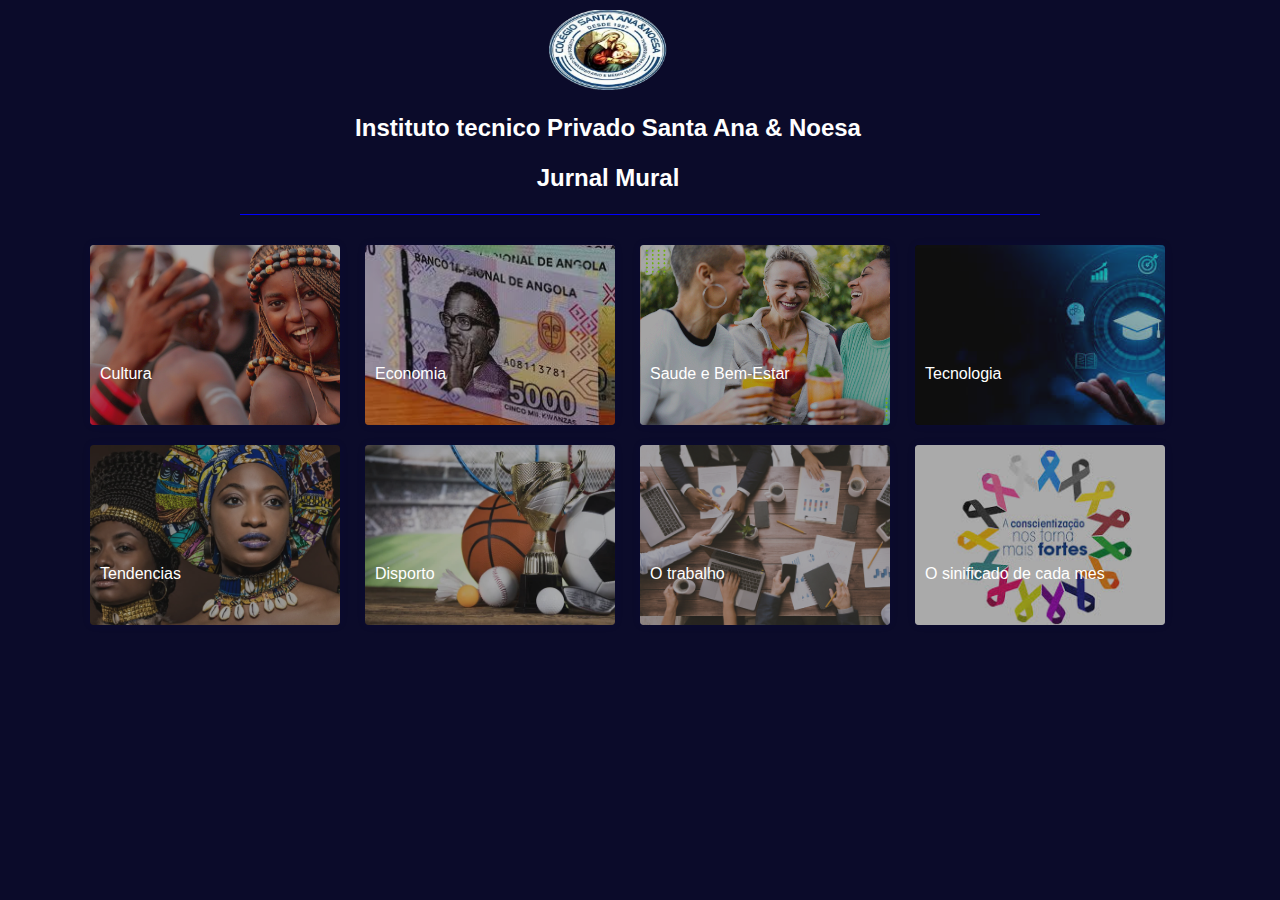
<file: index.html>
<!DOCTYPE html>
<html lang="br-pt">
<head>
    <meta charset="UTF-8">
    <meta name="viewport" content="width=device-width, initial-scale=1.0">
    <title>Jurnal Mural</title>
    <link rel="stylesheet" href="style.css"> 
    <link rel="shortcut icon" href="img/favorito.png" type="image/x-icon">
</head>
<body>
 
    
            <div class="row">
                <div class="row2">
                    <img src="img/logo.png" alt="logotipo"  height="80px">
                    <h4 class="tema">Instituto tecnico Privado Santa Ana & Noesa</h4>
                    <h6 class="subtema">Jurnal Mural</h6>
                </div>
            </div>
            <div class="linia"></div>
   

            <main>
            <div class="row3">
                <div class="bloco">
                    <a href="pagina1.html">
                        <div class="item" style="background-image:url(img/image/cultura.jpg)">
                            <div class="info">
                                <span>Cultura</span>
                            </div>
                            
                        </div>
                    </a>
                </div>

                <div class="bloco">
                    <a href="pagina2.html">
                        <div class="item" style="background-image:url('img/image/eco.jpg')">
                            <div class="info">
                        
                                <span>Economia</span>
                            </div>
                        </div>
                    </a>
                </div>

                <div class="bloco">
                    <a href="pagina3.html">
                        <div class="item" style="background-image:url(img/image/saude.png)">
                            <div class="info">
                                
                                <span>Saude e Bem-Estar</span>
                            </div>
                        </div>
                    </a>
                </div>

                <div class="bloco">
                    <a href="pagina4.html">
                        <div class="item" style="background-image:url(img/image/tecni.jpg)">
                            <div class="info">
                                <span>Tecnologia</span>
                            </div>
                        </div>
                    </a>
                </div>

                <div class="bloco">
                    <a href="pagina5.html">
                        <div class="item" style="background-image:url(img/image/tende.webp)">
                            <div class="info">
                               
                                <span>Tendencias</span>
                            </div>
                        </div>
                    </a>
                </div>

                <div class="bloco">
                    <a href="pagina6.html">
                        <div class="item" style="background-image:url(img/image/dispo.jpg)">
                            <div class="info">
                            
                                <span>Disporto</span>
                            </div>
                        </div>
                    </a>
                </div>

                <div class="bloco">
                    <a href="pagina7.html">
                        <div class="item" style="background-image:url(img/image/trabalho.jpg)">
                            <div class="info">
                            
                                <span>O trabalho</span>
                            </div>
                        </div>
                    </a>
                </div>

                <div class="bloco">
                    <a href="pagina8.html">
                        <div class="item" style="background-image:url(img/image/img.jpg)">
                            <div class="info">
                            
                                <span>O sinificado de cada mes</span>
                            </div>
                        </div>
                    </a>
                </div>
             </div>
    
   
 
        
    </main>
   
 
    
   

</body>
</html>
</file>
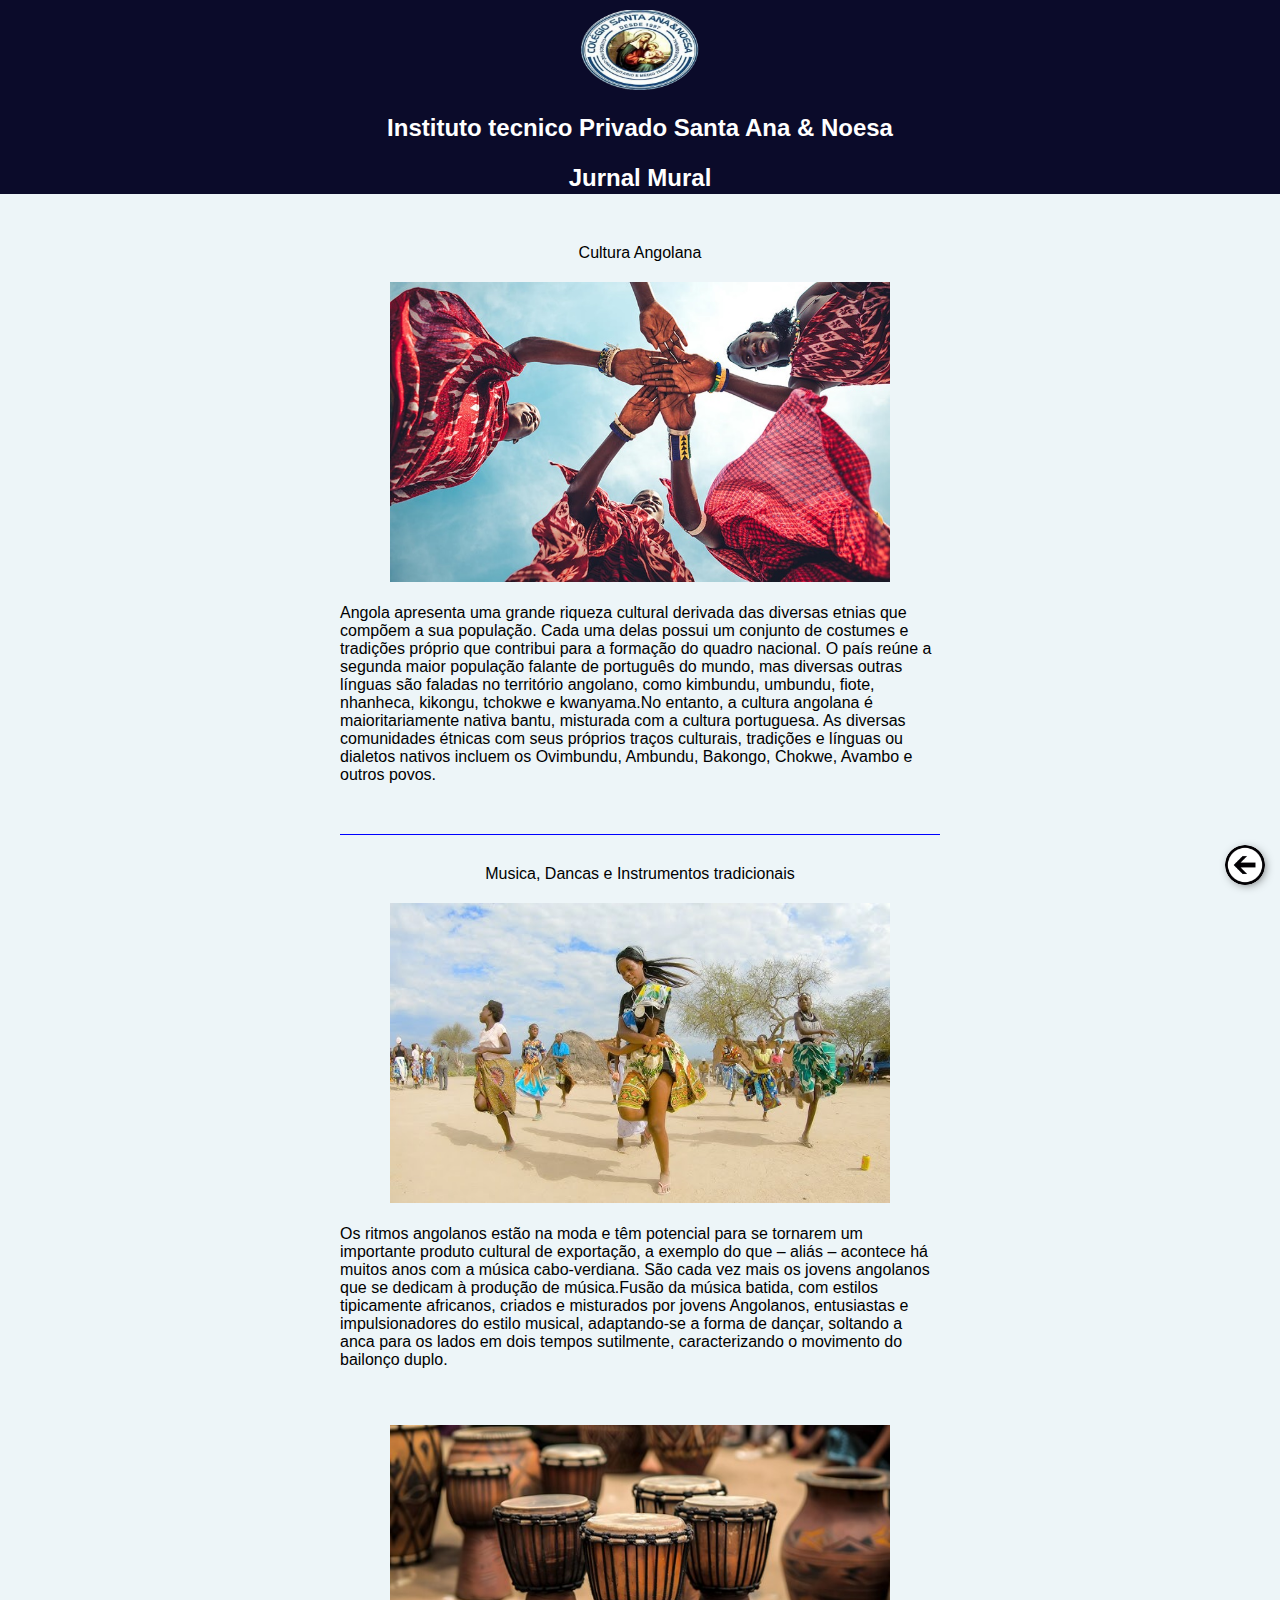
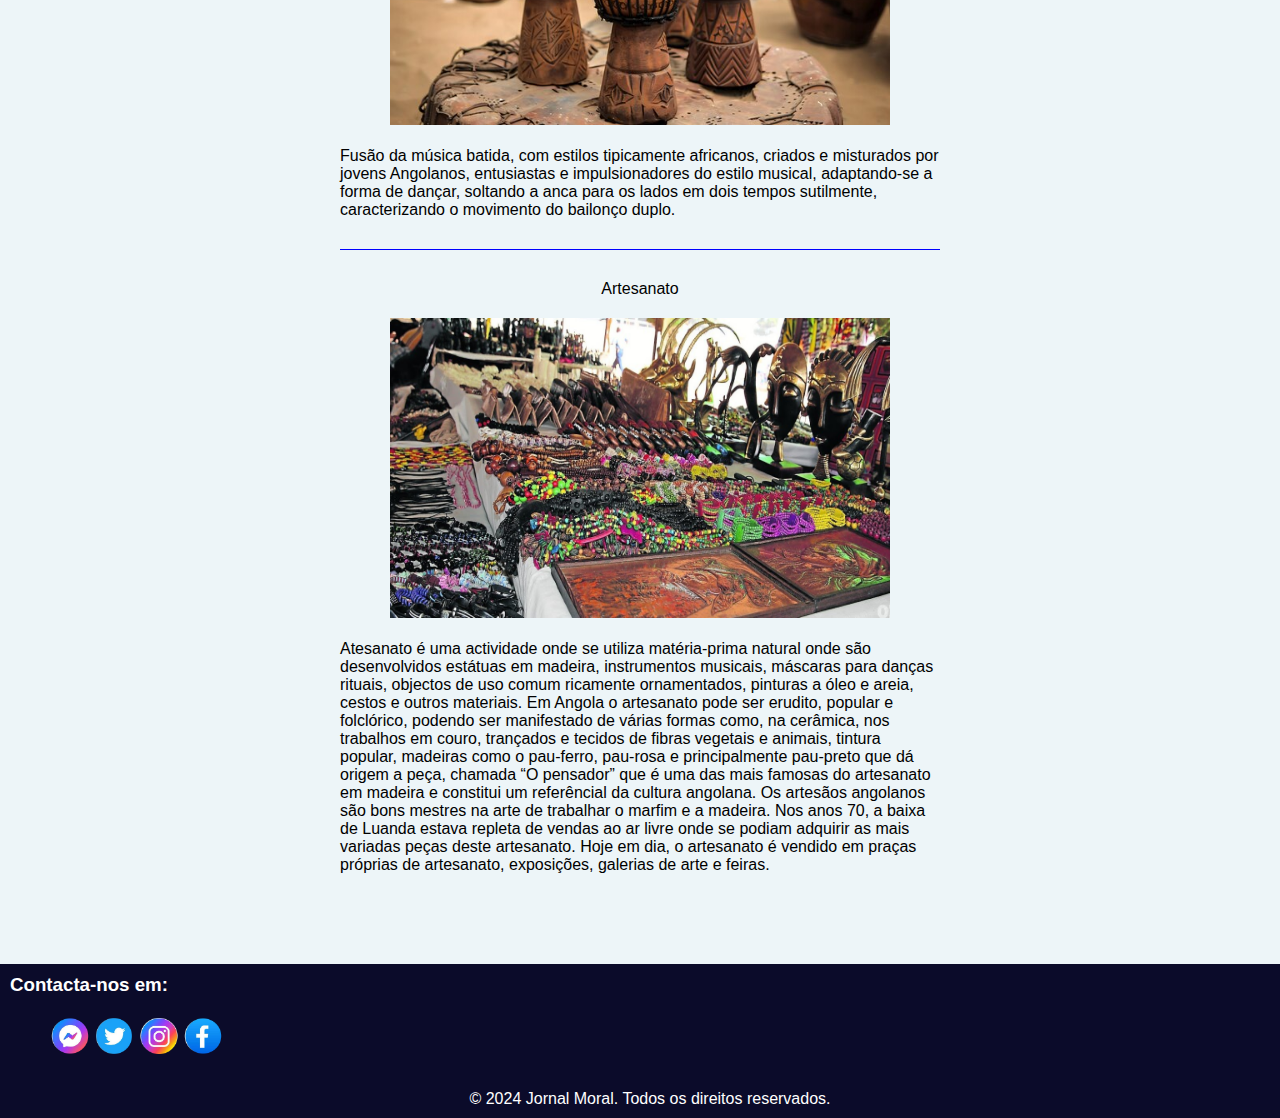
<file: pagina1.html>
<!DOCTYPE html>
<html lang="en">
<head>
	<meta charset="UTF-8">
	<meta name="viewport" content="width, initial-scale=1.0">
	<title>Jurnal Mural</title>
	<link rel="stylesheet" href="style1.css">
	<link rel="shortcut icon" href="img/favorito.png" type="image/x-icon">
</head>
<body>
	
	<div class="row">
		<div class="row2">
			<img src="img/logo.png" alt="logotipo"  height="80px">
			<h4 class="tema">Instituto tecnico Privado Santa Ana & Noesa</h4>
			<h6 class="subtema">Jurnal Mural</h6>
		</div>
	</div>
	<main>

		<div class="content">
			<div class="titulo">Cultura Angolana</div>
			<div>
				<div class="img"><a href="#"><img src="img/foto/cultura3.png" alt="" width="500px" height="300px">
			</a>
		</div>
		</div>
		<br>
			<div class="info"><p> Angola apresenta uma grande riqueza cultural derivada das diversas etnias que compõem a sua população. Cada uma delas possui um conjunto de costumes e tradições próprio que contribui para a formação do quadro nacional. O país reúne a segunda maior população falante de português do mundo, mas diversas outras línguas são faladas no território angolano, como kimbundu, umbundu, fiote, nhanheca, kikongu, tchokwe e kwanyama.No entanto, a cultura angolana é maioritariamente nativa bantu, misturada com a cultura portuguesa. As diversas comunidades étnicas com seus próprios traços culturais, tradições e línguas ou dialetos nativos incluem os Ovimbundu, Ambundu, Bakongo, Chokwe, Avambo e outros povos.
            </p></div>

			<div class="linia"></div>

			<div class="titulo">Musica, Dancas e Instrumentos tradicionais</div>
			
			<div class="img"><a href="#"><img src="img/foto/cultura1.jpg" alt="" width="500px" height="300px">
			</a>
		</div>
		<br>

			<div class="info"><p>Os ritmos angolanos estão na moda e têm potencial para se tornarem um importante produto cultural de exportação, a exemplo do que – aliás – acontece há muitos anos com a música cabo-verdiana. São cada vez mais os jovens angolanos que se dedicam à produção de música.Fusão da música batida, com estilos tipicamente africanos, criados e misturados por jovens Angolanos, entusiastas e impulsionadores do estilo musical, adaptando-se a forma de dançar, soltando a anca para os lados em dois tempos sutilmente, caracterizando o movimento do bailonço duplo.</p></div>

				<div class="img"><a href="#"><img src="img/foto/cultu6.jpg" alt="" width="500px" height="300px">
				</a></div>
				<br>
			
			<div>
				<p>Fusão da música batida, com estilos tipicamente africanos, criados e misturados por jovens Angolanos, entusiastas e impulsionadores do estilo musical, adaptando-se a forma de dançar, soltando a anca para os lados em dois tempos sutilmente, caracterizando o movimento do bailonço duplo.</p>
			</div>

			<div class="linia"></div>

			<div class="titulo">Artesanato</div>
			<div class="img"><a href="#"><img src="img/foto/cultu2.jpg" alt="" width="500px" height="300px">
			</a>
		</div>
		  <br>
			<div class="info"><p>Atesanato é uma actividade onde se utiliza matéria-prima natural onde são desenvolvidos estátuas em madeira, instrumentos musicais, máscaras para danças rituais, objectos de uso comum ricamente ornamentados, pinturas a óleo e areia, cestos e outros materiais.

				Em Angola o artesanato pode ser erudito, popular e folclórico, podendo ser manifestado de várias formas como, na cerâmica, nos trabalhos em couro, trançados e tecidos de fibras vegetais e animais, tintura popular, madeiras como o pau-ferro, pau-rosa e principalmente pau-preto que dá origem a peça, chamada “O pensador” que é uma das mais famosas do artesanato em madeira e constitui um referêncial da cultura angolana.
				
				Os artesãos angolanos são bons mestres na arte de trabalhar o marfim e a madeira. Nos anos 70, a baixa de Luanda estava repleta de vendas ao ar livre onde se podiam adquirir as mais variadas peças deste artesanato. Hoje em dia, o artesanato é vendido em praças próprias de artesanato, exposições, galerias de arte e feiras.</p></div>
		
			<a href="index.html"><div class="botao"></div></a>
		</div>
		
	</main>
	<footer> 
		<h3 class="foo">Contacta-nos em:</h3>
		<ul>
			<li><a href="#"><img src="icon/icon1.png" alt="" width="40px" height="40px">  </a>
             

			<a href="#"><img src="icon/icon2.png" alt=""width="40px" height="40px"> </a>

			<a href="#"><img src="icon/icon3.png" alt=""width="40px" height="40px"> </a>
			<a href="#"><img src="icon/icon4.png" alt=""width="40px" height="40px"> </a></li>
	
		</ul>
	<p>&copy; 2024 Jornal Moral. Todos os direitos reservados.</p>  
	</footer> 

	
	
</body>
</html>
</file>
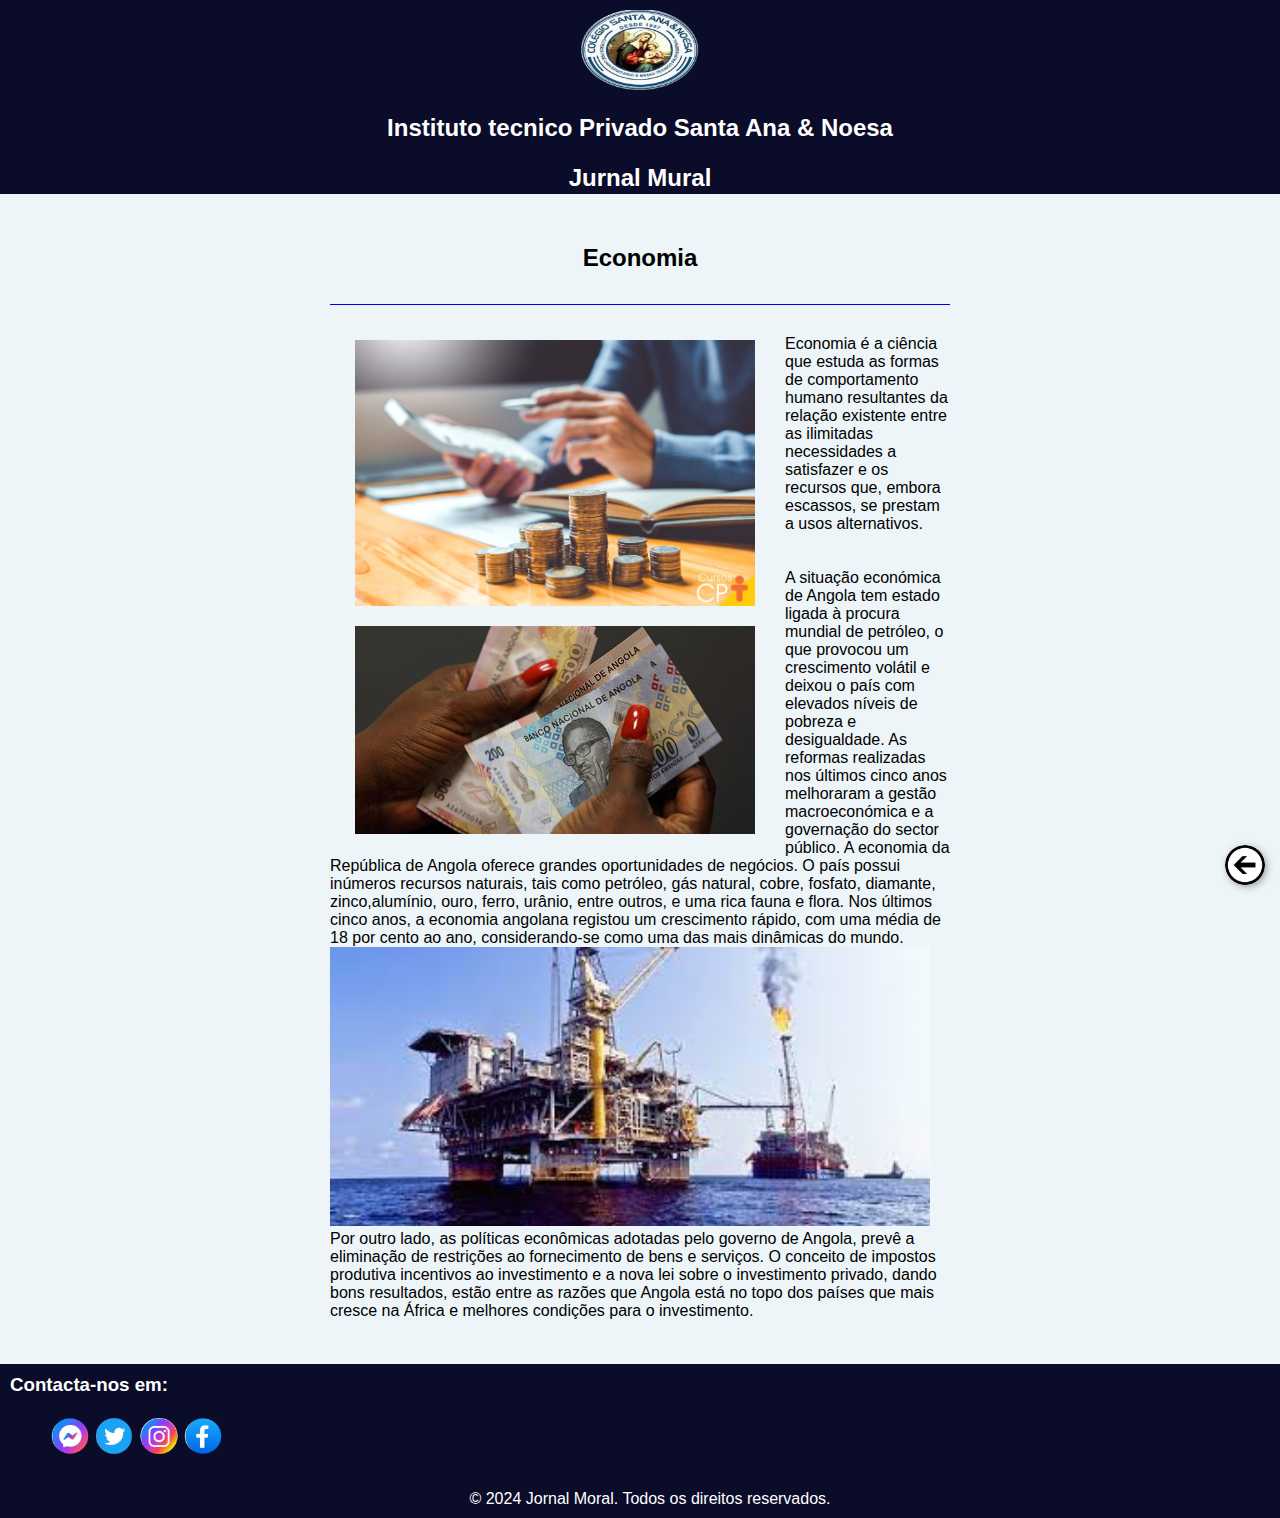
<file: pagina2.html>
<!DOCTYPE html>
<html lang="en">
<head>
	<meta charset="UTF-8">
	<meta name="viewport" content="width=device-width, initial-scale=1.0">
	<title>Jurnal Mural</title>
	<link rel="stylesheet" href="style2.css">
	<link rel="shortcut icon" href="img/favorito.png" type="image/x-icon">
</head>
<body>
	<div class="row">
		<div class="row2">
			<img src="img/logo.png" alt="logotipo"  height="80px">
			<h4 class="tema">Instituto tecnico Privado Santa Ana & Noesa</h4>
			<h6 class="subtema">Jurnal Mural</h6>
		</div>
	</div>

	<main>
		<h4>Economia</h4>
		
		<div class="content">
			<div class="linia"></div>
			<img src="img/foto/eco4.jpg" alt="" class="img">
			<p>Economia é a ciência que estuda as formas de comportamento humano resultantes da relação existente entre as ilimitadas necessidades a satisfazer e os recursos que, embora escassos, se prestam a usos alternativos.
				</p>
			
			<br>
			<br>
			
			<img src="img/foto/eco2.jpg" alt="" class="img" width="600px">

			<p>A situação económica de Angola tem estado ligada à procura mundial de petróleo, o que provocou um crescimento volátil e deixou o país com elevados níveis de pobreza e desigualdade. As reformas realizadas nos últimos cinco anos melhoraram a gestão macroeconómica e a governação do sector público.
				A economia da República de Angola oferece grandes oportunidades de negócios. O país possui inúmeros recursos naturais, tais como petróleo, gás natural, cobre, fosfato, diamante, zinco,alumínio, ouro, ferro, urânio, entre outros, e uma rica fauna e flora.

                Nos últimos cinco anos, a economia angolana registou um crescimento rápido, com uma média de 18 por cento ao ano, considerando-se como uma das mais dinâmicas do mundo.
			</p>
			<img src="img/foto/eco1.jpg" alt="" class="img3" width="600px">

			<P>Por outro lado, as políticas econômicas adotadas pelo governo de Angola, prevê a eliminação de restrições ao fornecimento de bens e serviços. O conceito de impostos produtiva incentivos ao investimento e a nova lei sobre o investimento privado, dando bons resultados, estão entre as razões que Angola está no topo dos países que mais cresce na África e melhores condições para o investimento.</P>
			
		</div>
		<a href="index.html"><div class="botao"></div></a>
		
	</main>
	<footer> 
		<h3 class="foo">Contacta-nos em:</h3>
		<ul>
			<li><a href="#"><img src="icon/icon1.png" alt="" width="40px" height="40px">  </a>
             

			<a href="#"><img src="icon/icon2.png" alt=""width="40px" height="40px"> </a>

			<a href="#"><img src="icon/icon3.png" alt=""width="40px" height="40px"> </a>
			<a href="#"><img src="icon/icon4.png" alt=""width="40px" height="40px"> </a></li>
			
		</ul>
	<p>&copy; 2024 Jornal Moral. Todos os direitos reservados.</p>  
		
		
	</footer> 
	
	
</body>
</html>
</file>
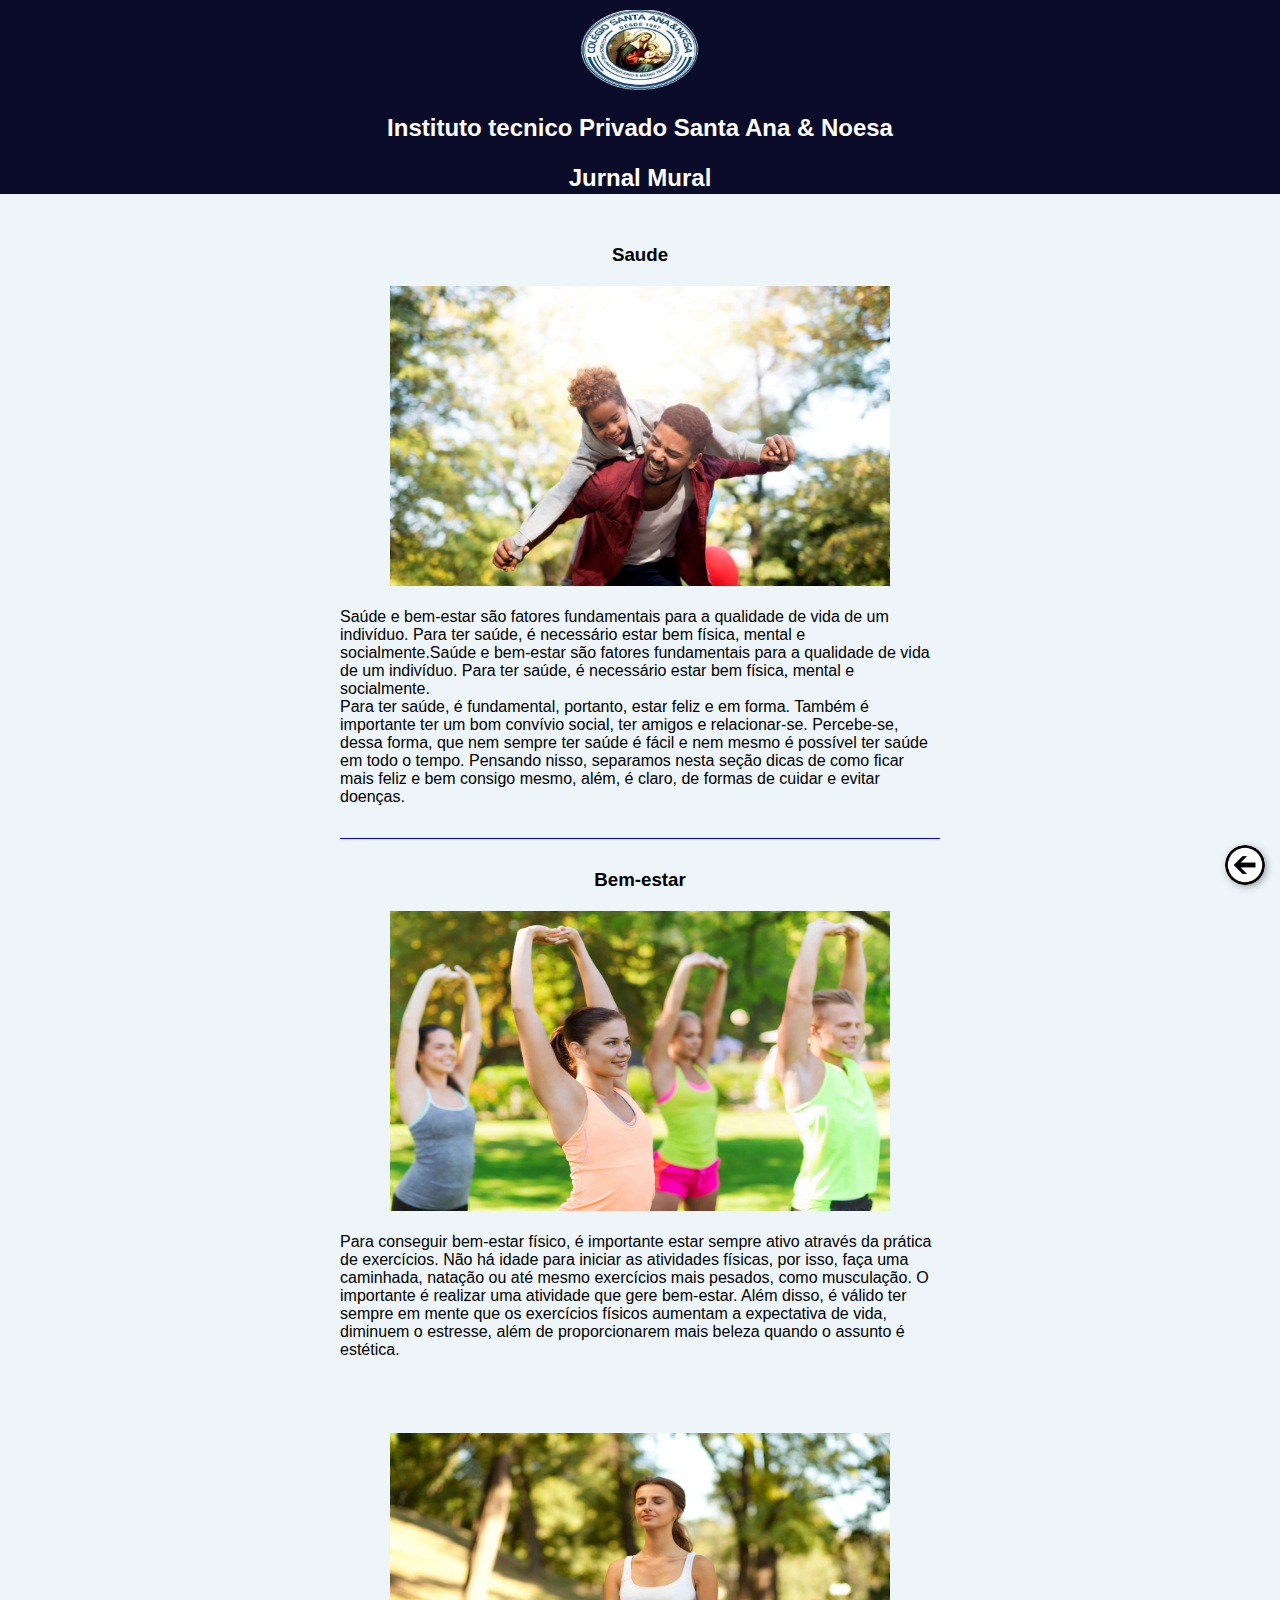
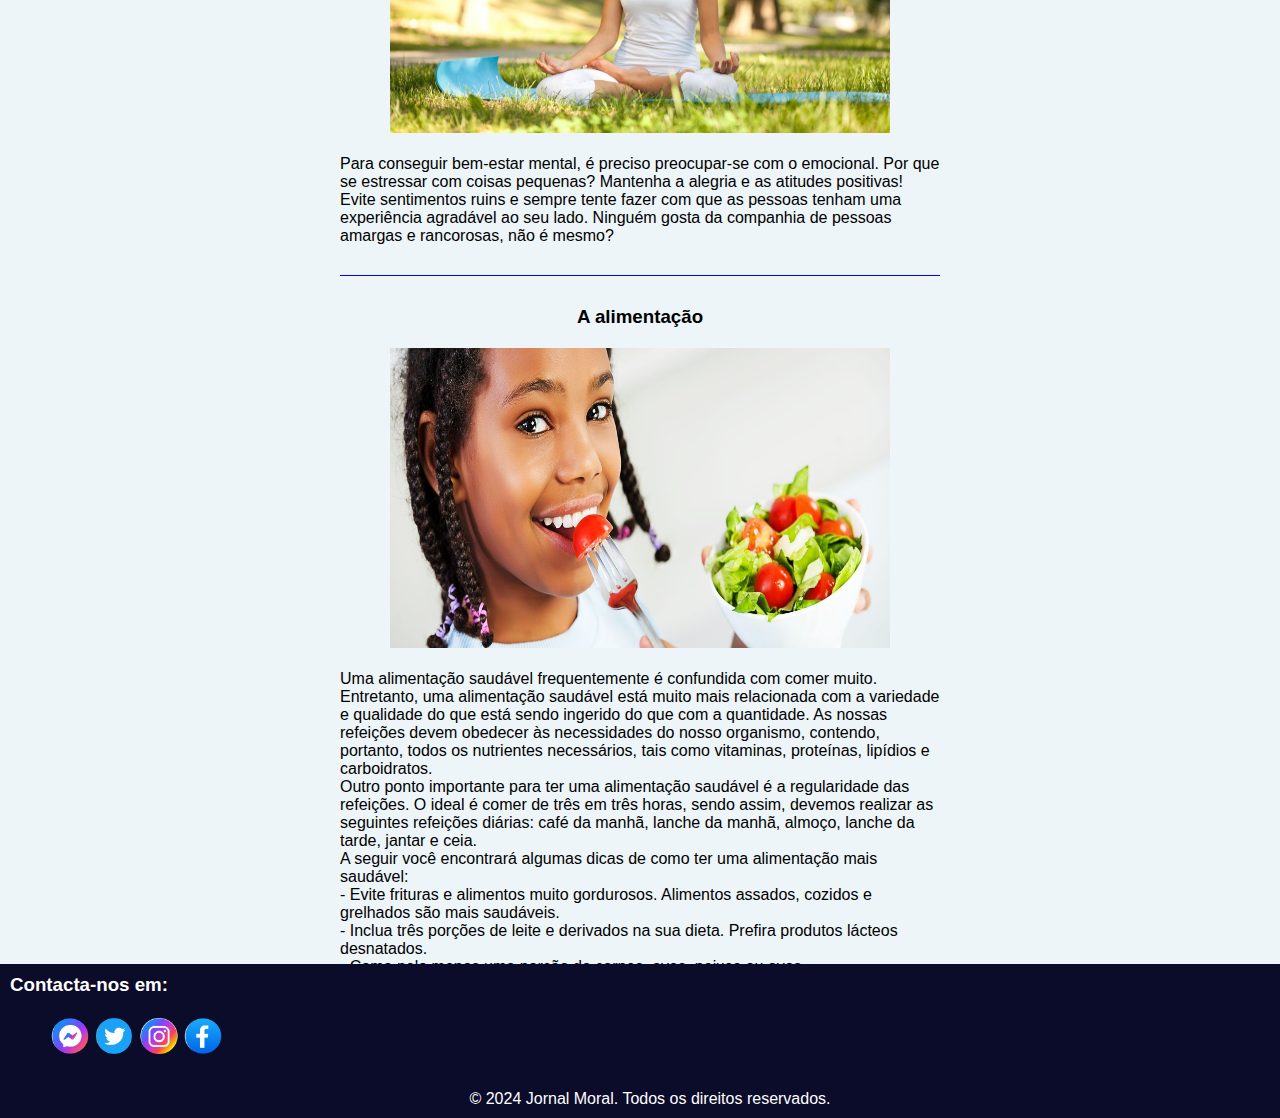
<file: pagina3.html>
<!DOCTYPE html>
<html lang="en">
<head>
	<meta charset="UTF-8">
	<meta name="viewport" content="width=device-width, initial-scale=1.0">
	<title>Jurnal Mural</title>
	<link rel="stylesheet" href="style3.css">
	<link rel="shortcut icon" href="img/favorito.png" type="image/x-icon">
</head>
<body>
	<div class="row">
		<div class="row2">
			<img src="img/logo.png" alt="logotipo"  height="80px">
			<h4 class="tema">Instituto tecnico Privado Santa Ana & Noesa</h4>
			<h6 class="subtema">Jurnal Mural</h6>
		</div>
	</div>

	<main>
		<div class="content">
			<div class="titulo"><h3>Saude</h3> </div>
			<div>
				<div class="img"><a href="#"><img src="img/foto/saude4.jpg" alt="" width="500px" height="300px">
			</a>
		</div>
		</div>
		<br>
			<div class="info"><p>Saúde e bem-estar são fatores fundamentais para a qualidade de vida de um indivíduo. Para ter saúde, é necessário estar bem física, mental e socialmente.Saúde e bem-estar são fatores fundamentais para a qualidade de vida de um indivíduo. Para ter saúde, é necessário estar bem física, mental e socialmente.</p>
			<p>Para ter saúde, é fundamental, portanto, estar feliz e em forma. Também é importante ter um bom convívio social, ter amigos e relacionar-se. Percebe-se, dessa forma, que nem sempre ter saúde é fácil e nem mesmo é possível ter saúde em todo o tempo. Pensando nisso, separamos nesta seção dicas de como ficar mais feliz e bem consigo mesmo, além, é claro, de formas de cuidar e evitar doenças.</p></div>

			<div class="linia"></div>
			<div class="titulo"><h3>Bem-estar</h3></div>
			
			<div class="img"><a href="#"><img src="img/foto/saude5.jpg" alt="" width="500px" height="300px">
			</a>
		</div>
		<br>

			<div class="info"><p>Para conseguir bem-estar físico, é importante estar sempre ativo através da prática de exercícios. Não há idade para iniciar as atividades físicas, por isso, faça uma caminhada, natação ou até mesmo exercícios mais pesados, como musculação. O importante é realizar uma atividade que gere bem-estar. Além disso, é válido ter sempre em mente que os exercícios físicos aumentam a expectativa de vida, diminuem o estresse, além de proporcionarem mais beleza quando o assunto é estética.
				</p>
				</div>
				<div class="img"><a href="#"><img src="img/foto/saude2.jpg" alt="" width="500px" height="300px">
				</a>
			</div>
			<br>
				
				<div>
					<p>Para conseguir bem-estar mental, é preciso preocupar-se com o emocional. Por que se estressar com coisas pequenas? Mantenha a alegria e as atitudes positivas! Evite sentimentos ruins e sempre tente fazer com que as pessoas tenham uma experiência agradável ao seu lado. Ninguém gosta da companhia de pessoas amargas e rancorosas, não é mesmo?
					</p>
				</div>

			<div class="linia"></div>

			<div class="titulo"><h3>A alimentação</h3></div>
			<div class="img"><a href="#"><img src="img/foto/saude3.jpg" alt="" width="500px" height="300px">
			</a>
		</div>
		  <br>
			<div class="info"><p>Uma alimentação saudável frequentemente é confundida com comer muito. Entretanto, uma alimentação saudável está muito mais relacionada com a variedade e qualidade do que está sendo ingerido do que com a quantidade. As nossas refeições devem obedecer às necessidades do nosso organismo, contendo, portanto, todos os nutrientes necessários, tais como vitaminas, proteínas, lipídios e carboidratos. </p>
                 <p> 
				Outro ponto importante para ter uma alimentação saudável é a regularidade das refeições. O ideal é comer de três em três horas, sendo assim, devemos realizar as seguintes refeições diárias: café da manhã, lanche da manhã, almoço, lanche da tarde, jantar e ceia.</p>
			<p> A seguir você encontrará algumas dicas de como ter uma alimentação mais saudável:</p>
		   <p>
			- Evite frituras e alimentos muito gordurosos. Alimentos assados, cozidos e grelhados são mais saudáveis.
<br>
			- Inclua três porções de leite e derivados na sua dieta. Prefira produtos lácteos desnatados.
			<br>
			- Coma pelo menos uma porção de carnes, aves, peixes ou ovos.
			<br>
			- Evite bebidas alcoólicas, refrigerantes e outras bebidas industrializadas.
			<br>
			- Não cozinhe os legumes excessivamente, pois eles podem perder nutrientes importantes.
			
			</p></div>

			
		</div>
		<a href="index.html"><div class="botao"></div></a>
		
	</main>
	<footer> 
		<h3 class="foo">Contacta-nos em:</h3>
		<ul>
			<li><a href="#"><img src="icon/icon1.png" alt="" width="40px" height="40px">  </a>
             

			<a href="#"><img src="icon/icon2.png" alt=""width="40px" height="40px"> </a>

			<a href="#"><img src="icon/icon3.png" alt=""width="40px" height="40px"> </a>
			<a href="#"><img src="icon/icon4.png" alt=""width="40px" height="40px"> </a></li>
			
		</ul>
	<p>&copy; 2024 Jornal Moral. Todos os direitos reservados.</p>  
		
		
	</footer> 
	
</body>
</html>
</file>
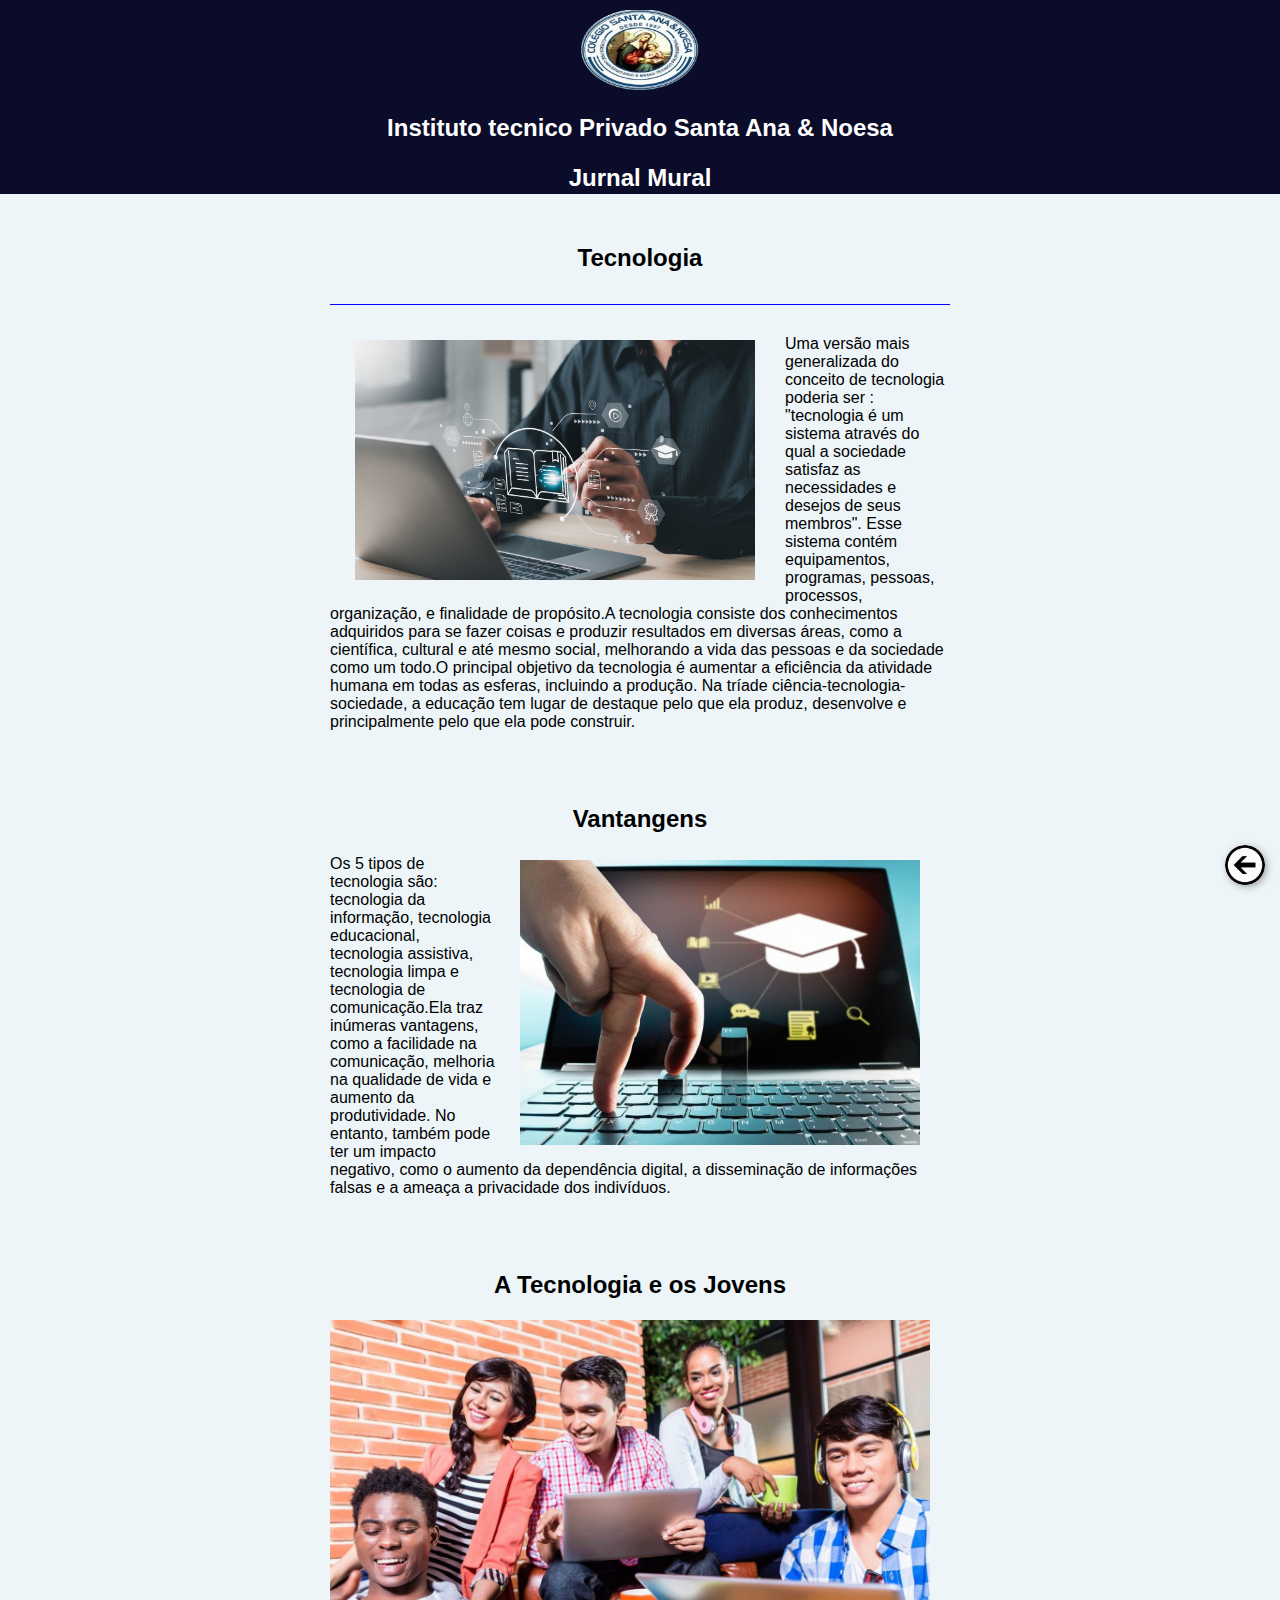
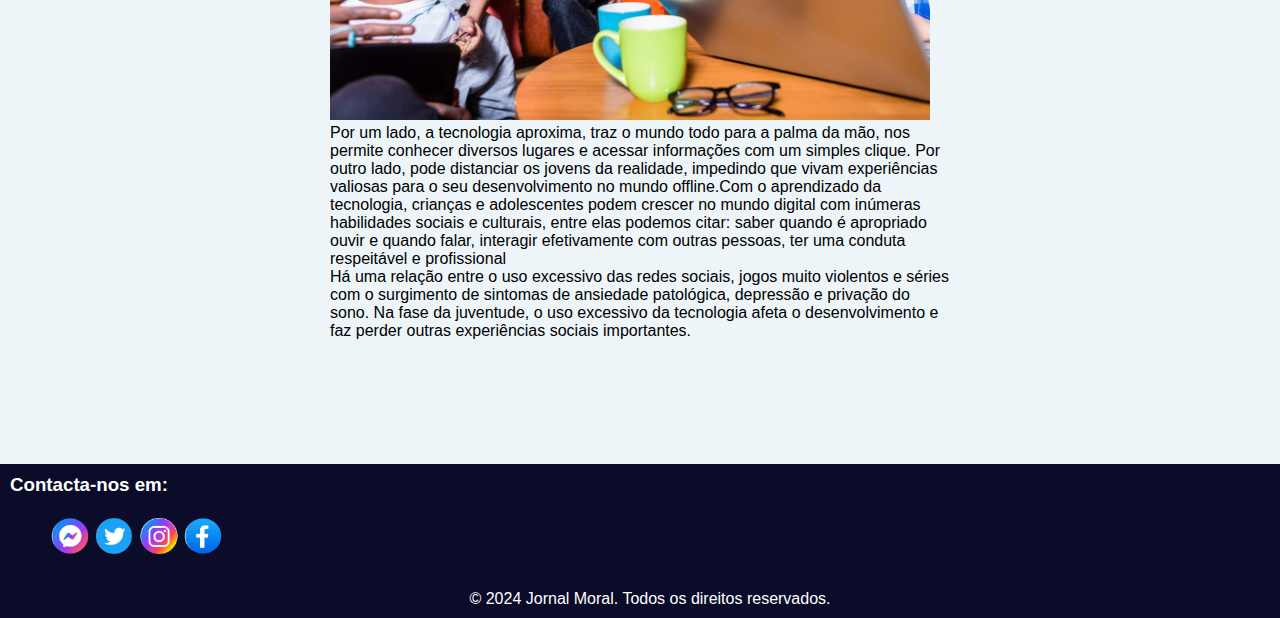
<file: pagina4.html>
<!DOCTYPE html>
<html lang="en">
<head>
	<meta charset="UTF-8">
	<meta name="viewport" content="width=device-width, initial-scale=1.0">
	<title>Jurnal Mural</title>
	<link rel="stylesheet" href="style4.css">
	<link rel="shortcut icon" href="img/favorito.png" type="image/x-icon">
</head>
<body>
	<div class="row">
		<div class="row2">
			<img src="img/logo.png" alt="logotipo"  height="80px">
			<h4 class="tema">Instituto tecnico Privado Santa Ana & Noesa</h4>
			<h6 class="subtema">Jurnal Mural</h6>
		</div>
	</div>

	<main>
		<h4>Tecnologia</h4>
		
		<div class="content">
			<div class="linia"></div>
			<img src="img/foto/tecni1.jpeg" alt="" class="img">
			<p>Uma versão mais generalizada do conceito de tecnologia poderia ser : "tecnologia é um sistema através do qual a sociedade satisfaz as necessidades e desejos de seus membros". Esse sistema contém equipamentos, programas, pessoas, processos, organização, e finalidade de propósito.A tecnologia consiste dos conhecimentos adquiridos para se fazer coisas e produzir resultados em diversas áreas, como a científica, cultural e até mesmo social, melhorando a vida das pessoas e da sociedade como um todo.O principal objetivo da tecnologia é aumentar a eficiência da atividade humana em todas as esferas, incluindo a produção. Na tríade ciência-tecnologia-sociedade, a educação tem lugar de destaque pelo que ela produz, desenvolve e principalmente pelo que ela pode construir.</p>
            <br>
			<br>
			<br>
			<h4>Vantangens</h4>
			
			<img src="img/foto/tecni2.jpg" alt="" class="img2">
			<p>Os 5 tipos de tecnologia são: tecnologia da informação, tecnologia educacional, tecnologia assistiva, tecnologia limpa e tecnologia de comunicação.Ela traz inúmeras vantagens, como a facilidade na comunicação, melhoria na qualidade de vida e aumento da produtividade. No entanto, também pode ter um impacto negativo, como o aumento da dependência digital, a disseminação de informações falsas e a ameaça a privacidade dos indivíduos. </p>
			<p></p>
			<br>
			<br>
			<br>
			<h4>A Tecnologia e os Jovens</h4>
			
			<img src="img/foto/tecni3.jpg" alt="" class="img3" width="600px">
			<p>Por um lado, a tecnologia aproxima, traz o mundo todo para a palma da mão, nos permite conhecer diversos lugares e acessar informações com um simples clique. Por outro lado, pode distanciar os jovens da realidade, impedindo que vivam experiências valiosas para o seu desenvolvimento no mundo offline.Com o aprendizado da tecnologia, crianças e adolescentes podem crescer no mundo digital com inúmeras habilidades sociais e culturais, entre elas podemos citar: saber quando é apropriado ouvir e quando falar, interagir efetivamente com outras pessoas, ter uma conduta respeitável e profissional</p>
			<p>Há uma relação entre o uso excessivo das redes sociais, jogos muito violentos e séries com o surgimento de sintomas de ansiedade patológica, depressão e privação do sono. Na fase da juventude, o uso excessivo da tecnologia afeta o desenvolvimento e faz perder outras experiências sociais importantes. </p>
			
		</div>
		<a href="index.html"><div class="botao"></div></a>
		
	</main>
	<footer> 
		<h3 class="foo">Contacta-nos em:</h3>
		<ul>
			<li><a href="#"><img src="icon/icon1.png" alt="" width="40px" height="40px">  </a>
             

			<a href="#"><img src="icon/icon2.png" alt=""width="40px" height="40px"> </a>

			<a href="#"><img src="icon/icon3.png" alt=""width="40px" height="40px"> </a>
			<a href="#"><img src="icon/icon4.png" alt=""width="40px" height="40px"> </a></li>
			
		</ul>
	<p>&copy; 2024 Jornal Moral. Todos os direitos reservados.</p>  
		
		
	</footer> 
	
</html>
</file>
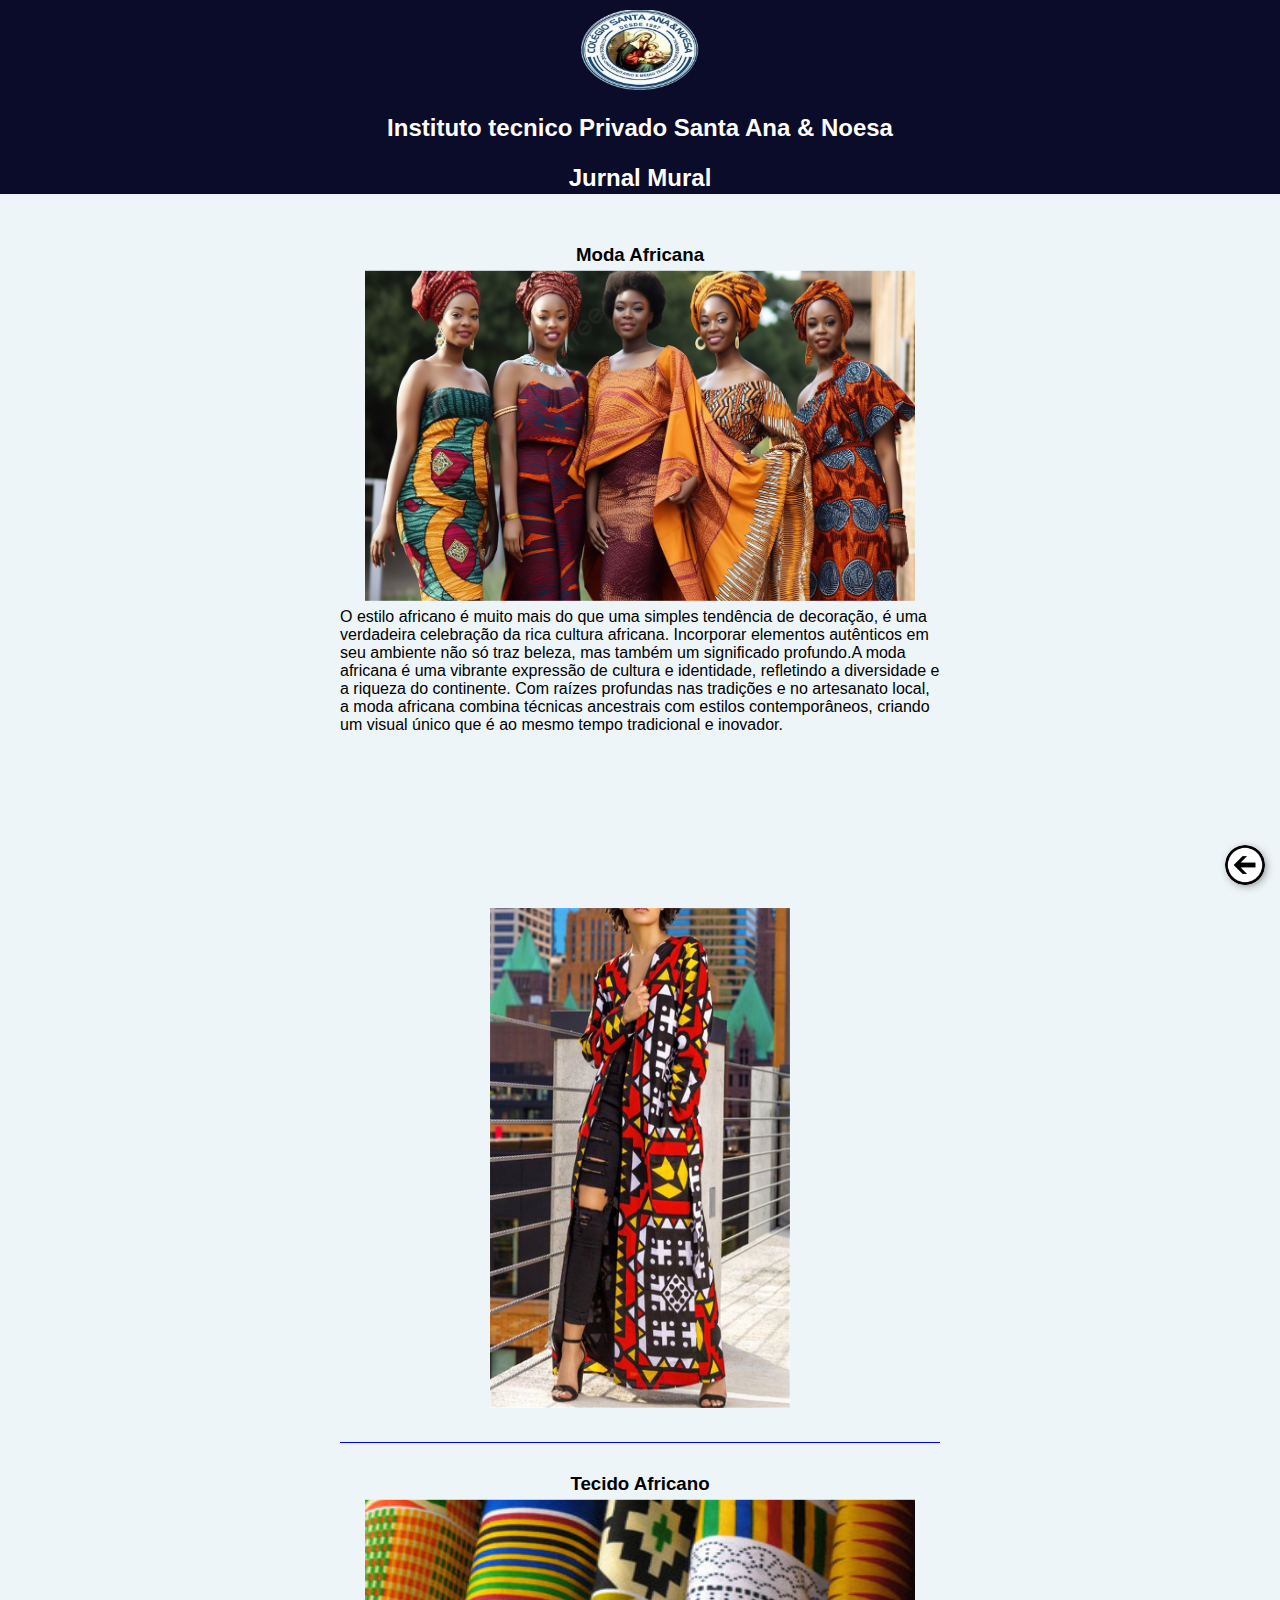
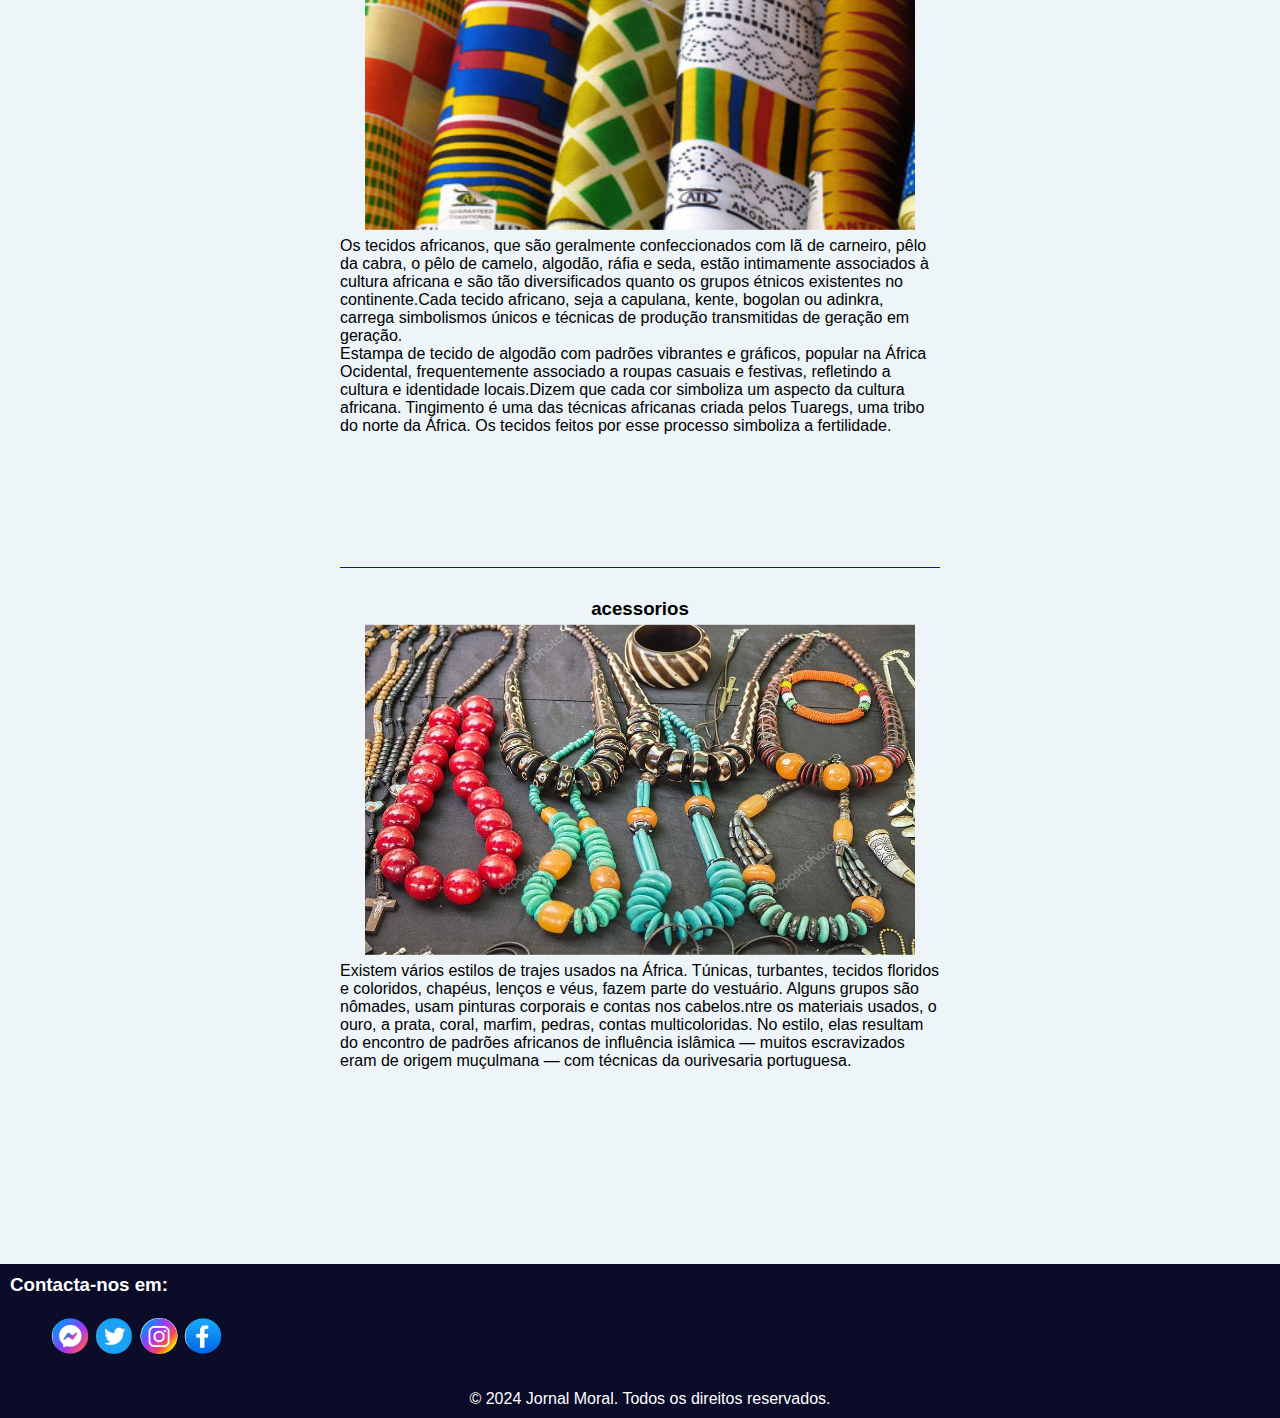
<file: pagina5.html>
<!DOCTYPE html>
<html lang="en">
<head>
	<meta charset="UTF-8">
	<meta name="viewport" content="width=device-width, initial-scale=1.0">
	<title>Jurnal Mural</title>
	<link rel="stylesheet" href="style5.css">
	<link rel="shortcut icon" href="img/favorito.png" type="image/x-icon">
</head>
<body>
	<div class="row">
		<div class="row2">
			<img src="img/logo.png" alt="logotipo"  height="80px">
			<h4 class="tema">Instituto tecnico Privado Santa Ana & Noesa</h4>
			<h6 class="subtema">Jurnal Mural</h6>
		</div>
	</div>

	<main>
		<div class="content">
			<div class="titulo"><h3>Moda Africana</h3></div>
			<div>
				<div class="img"><a href="#"><img src="img/foto/tende5.jpg" alt="" width="500px" height="300px">
			</a>
		</div>
		</div>
		<br>
			<div class="info"><p>O estilo africano é muito mais do que uma simples tendência de decoração, é uma verdadeira celebração da rica cultura africana. Incorporar elementos autênticos em seu ambiente não só traz beleza, mas também um significado profundo.A moda africana é uma vibrante expressão de cultura e identidade, refletindo a diversidade e a riqueza do continente. Com raízes profundas nas tradições e no artesanato local, a moda africana combina técnicas ancestrais com estilos contemporâneos, criando um visual único que é ao mesmo tempo tradicional e inovador.</p>
			</div>
				<div  id="img1"><a href="#"><img src="img/foto/tende1.jpg" alt="" width="300px" height="500px">
				</a>
					
			</div>

			<div class="linia"></div>
			<div class="titulo"><h3>Tecido Africano</h3></div>
			
			<div class="img"><a href="#"><img src="img/foto/tende9.jpg" alt="" width="500px" height="300px">
			</a>
		</div>
		<br>

			<div class="info"><p>Os tecidos africanos, que são geralmente confeccionados com lã de carneiro, pêlo da cabra, o pêlo de camelo, algodão, ráfia e seda, estão intimamente associados à cultura africana e são tão diversificados quanto os grupos étnicos existentes no continente.Cada tecido africano, seja a capulana, kente, bogolan ou adinkra, carrega simbolismos únicos e técnicas de produção transmitidas de geração em geração.</p>
			<p>Estampa de tecido de algodão com padrões vibrantes e gráficos, popular na África Ocidental, frequentemente associado a roupas casuais e festivas, refletindo a cultura e identidade locais.Dizem que cada cor simboliza um aspecto da cultura africana. Tingimento é uma das técnicas africanas criada pelos Tuaregs, uma tribo do norte da África. Os tecidos feitos por esse processo simboliza a fertilidade.</p></div>

			<div class="linia"></div>

			<div class="titulo"><h3>acessorios
			</h3></div>
			<div class="img"><a href="#"><img src="img/foto/tendes.jpg" alt="" width="500px" height="300px">
			</a>
		</div>
		  <br>
			<div class="info"><p>Existem vários estilos de trajes usados na África. Túnicas, turbantes, tecidos floridos e coloridos, chapéus, lenços e véus, fazem parte do vestuário. Alguns grupos são nômades, usam pinturas corporais e contas nos cabelos.ntre os materiais usados, o ouro, a prata, coral, marfim, pedras, contas multicoloridas. No estilo, elas resultam do encontro de padrões africanos de influência islâmica — muitos escravizados eram de origem muçulmana — com técnicas da ourivesaria portuguesa.</p>
			<p></p></div>

			
		</div>
		<a href="index.html"><div class="botao"></div></a>
		
	</main>
	<footer> 
		<h3 class="foo">Contacta-nos em:</h3>
		<ul>
			<li><a href="#"><img src="icon/icon1.png" alt="" width="40px" height="40px">  </a>
             

			<a href="#"><img src="icon/icon2.png" alt=""width="40px" height="40px"> </a>

			<a href="#"><img src="icon/icon3.png" alt=""width="40px" height="40px"> </a>
			<a href="#"><img src="icon/icon4.png" alt=""width="40px" height="40px"> </a></li>
			
		</ul>
	<p>&copy; 2024 Jornal Moral. Todos os direitos reservados.</p>  
		
		
	</footer> 
	
</body>
</html>
</file>
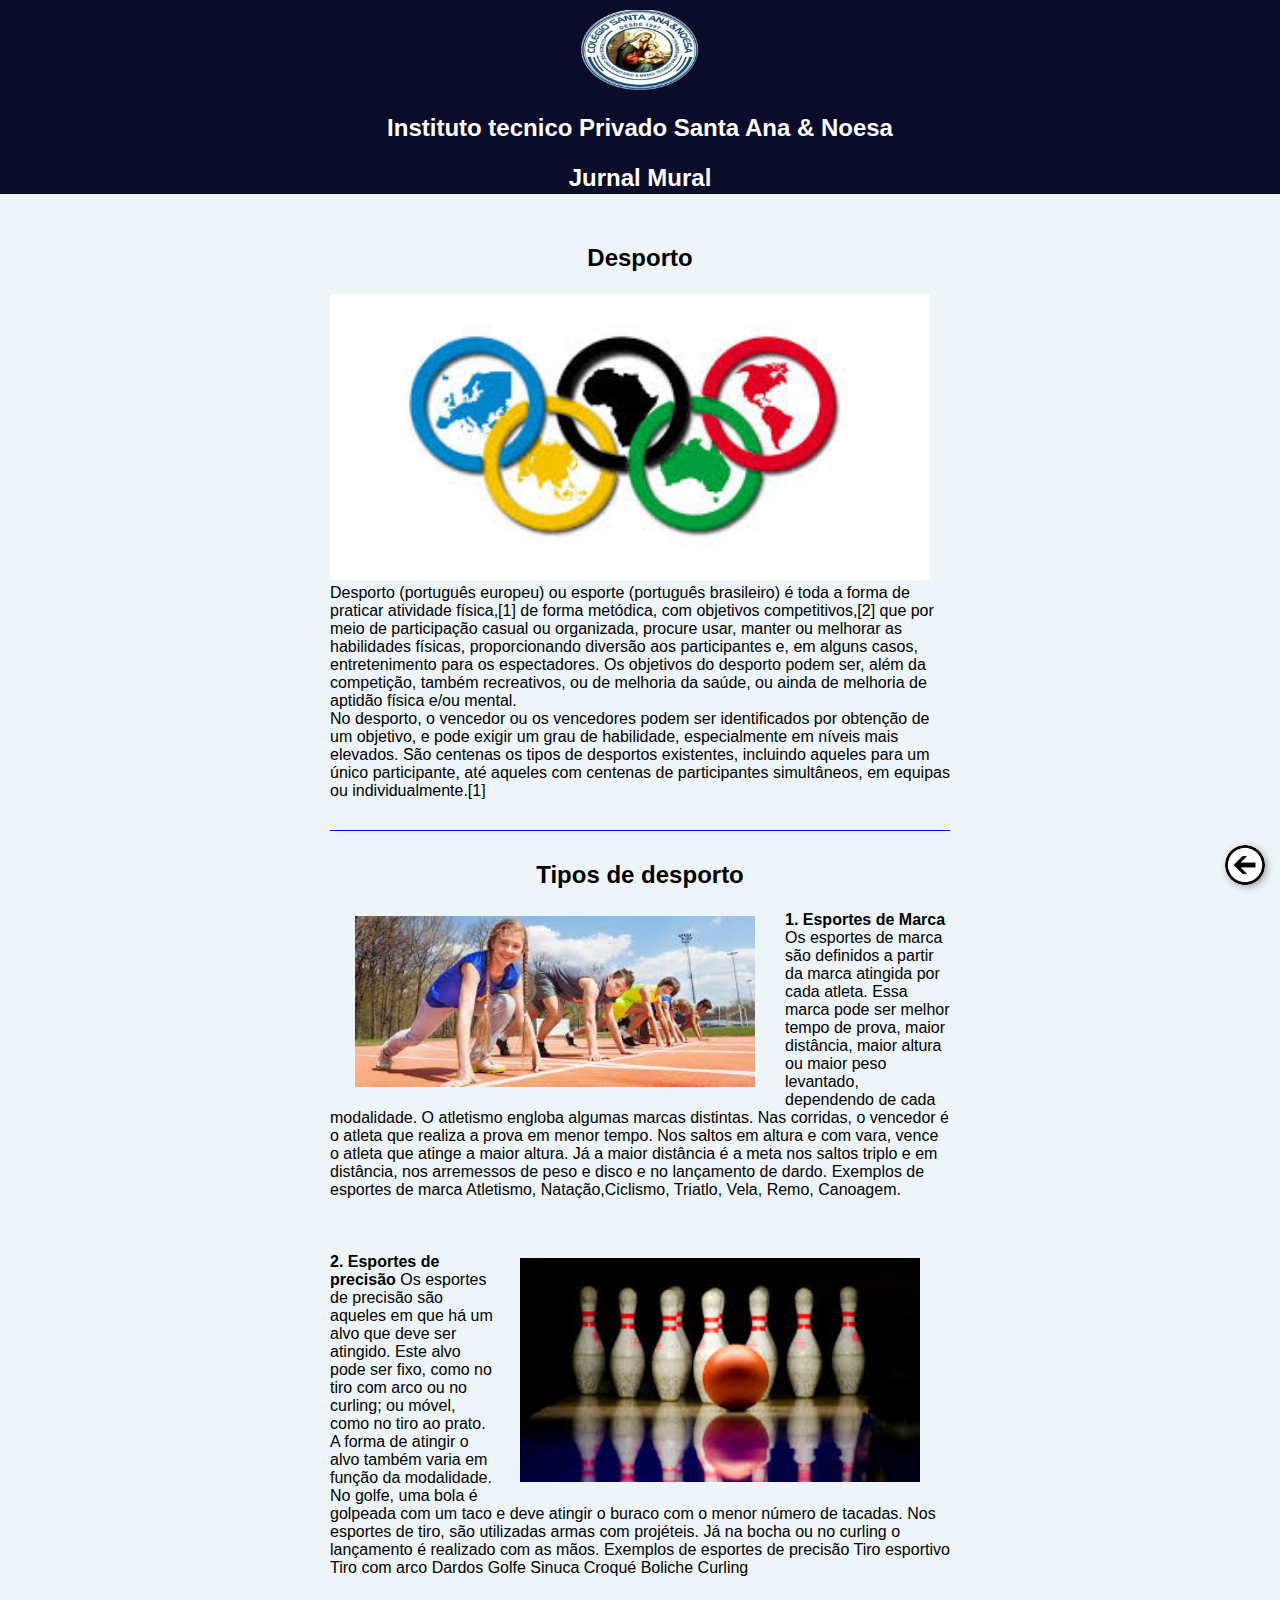
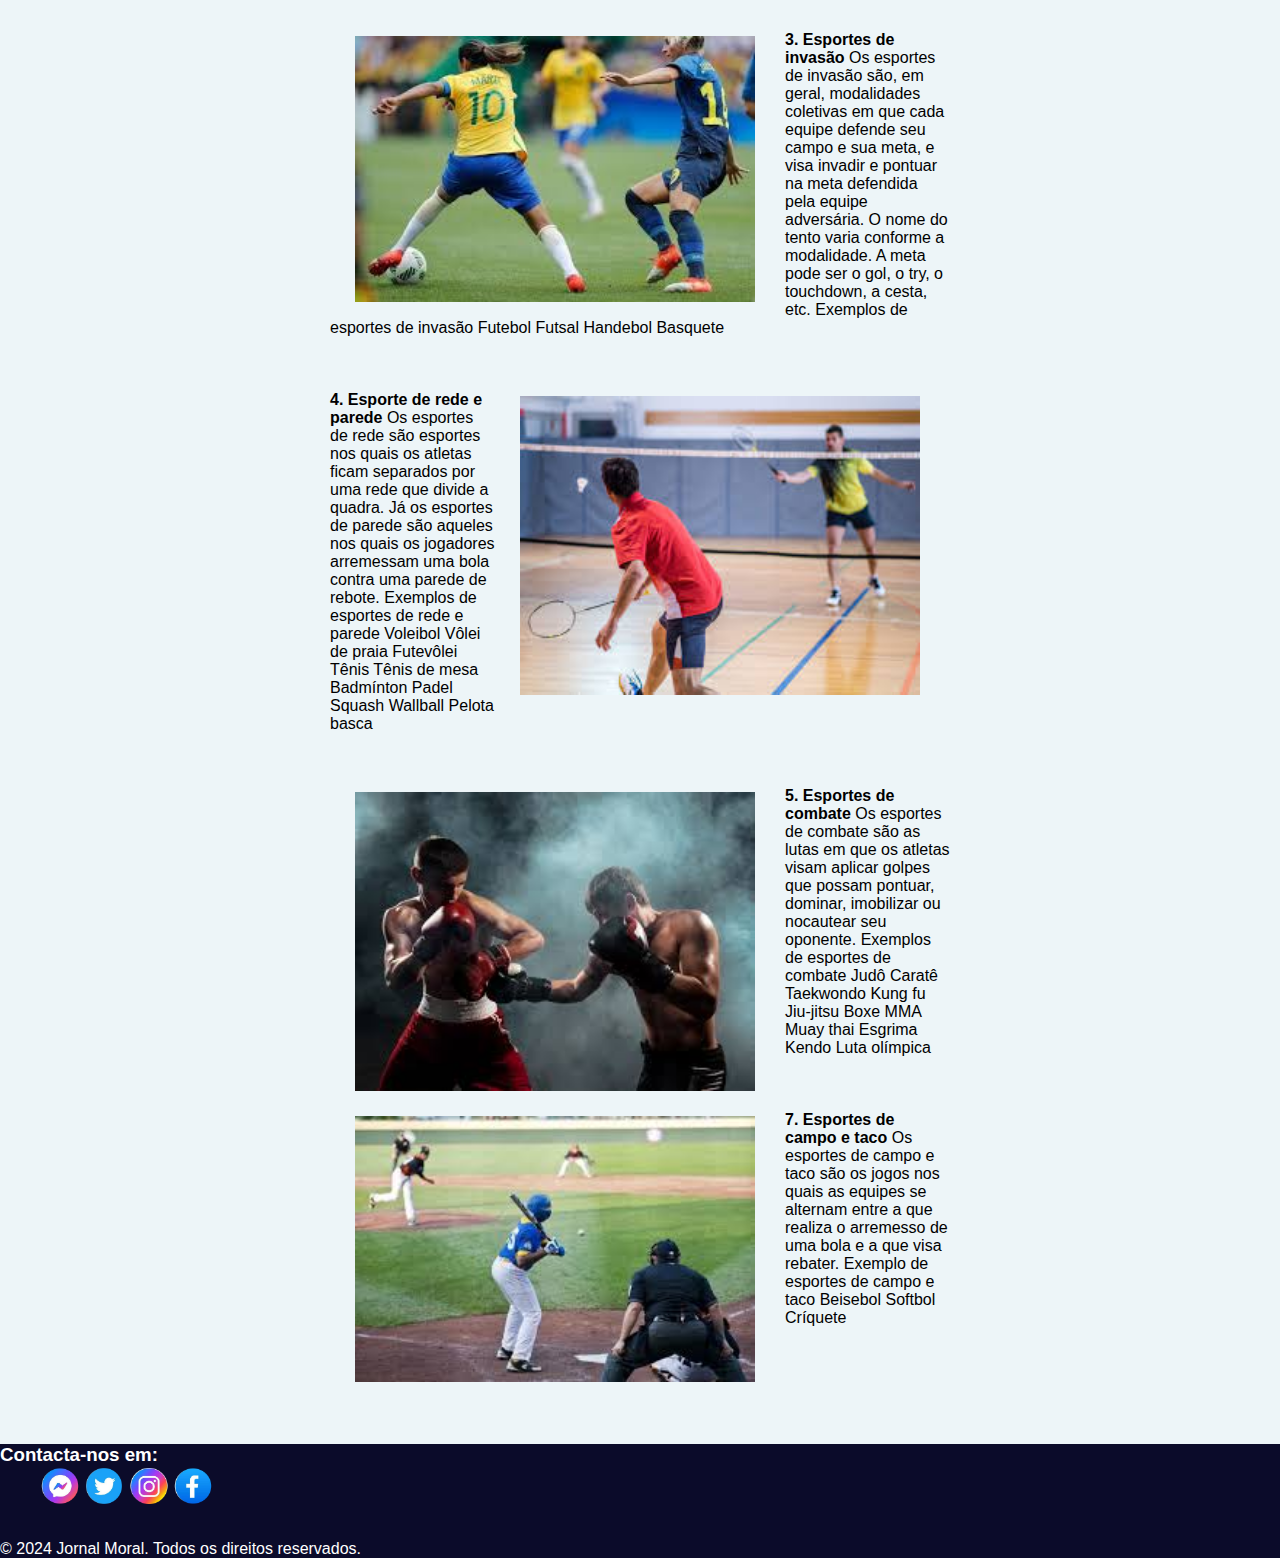
<file: pagina6.html>
<!DOCTYPE html>
<html lang="en">
<head>
	<meta charset="UTF-8">
	<meta name="viewport" content="width=device-width, initial-scale=1.0">
	<title>Jurnal Mural</title>
	<link rel="stylesheet" href="style6.css">
	<link rel="shortcut icon" href="img/favorito.png" type="image/x-icon">
</head>
<body>
	<div class="row">
		<div class="row2">
			<img src="img/logo.png" alt="logotipo"  height="80px">
			<h4 class="tema">Instituto tecnico Privado Santa Ana & Noesa</h4>
			<h6 class="subtema">Jurnal Mural</h6>
		</div>
	</div>

	<main>

	
	

		
		<div class="content">

			<h4>Desporto</h4>
			
			<img src="img/foto/dispo.jpg" alt="" class="img3" width="600px">
			<br>
			Desporto (português europeu) ou esporte (português brasileiro) é toda a forma de praticar atividade física,[1] de forma metódica, com objetivos competitivos,[2] que por meio de participação casual ou organizada, procure usar, manter ou melhorar as habilidades físicas, proporcionando diversão aos participantes e, em alguns casos, entretenimento para os espectadores.
				Os objetivos do desporto podem ser, além da competição, também recreativos, ou de melhoria da saúde, ou ainda de melhoria de aptidão física e/ou mental.
				</p>
				<p>
				No desporto, o vencedor ou os vencedores podem ser identificados por obtenção de um objetivo, e pode exigir um grau de habilidade, especialmente em níveis mais elevados. São centenas os tipos de desportos existentes, incluindo aqueles para um único participante, até aqueles com centenas de participantes simultâneos, em equipas ou individualmente.[1]</p>
			
			<div class="linia"></div>
			<h4>Tipos de desporto</h4>


			<img src="img/foto/dispo6.jpg" alt="" class="img">
			<p><p><strong>1. Esportes de Marca</strong>
				Os esportes de marca são definidos a partir da marca atingida por cada atleta. Essa marca pode ser melhor tempo de prova, maior distância, maior altura ou maior peso levantado, dependendo de cada modalidade.
				
				O atletismo engloba algumas marcas distintas. Nas corridas, o vencedor é o atleta que realiza a prova em menor tempo. Nos saltos em altura e com vara, vence o atleta que atinge a maior altura. Já a maior distância é a meta nos saltos triplo e em distância, nos arremessos de peso e disco e no lançamento de dardo.
				
				Exemplos de esportes de marca
				
				Atletismo, Natação,Ciclismo,
				Triatlo,
				Vela,
				Remo,
				Canoagem.</p>
           <br>
		   <br>
		   <br>
		   
			
			
			<img src="img/foto/dispo7.jpg" alt="" class="img2">
				<p><strong>2. Esportes de precisão</strong>
					Os esportes de precisão são aqueles em que há um alvo que deve ser atingido. Este alvo pode ser fixo, como no tiro com arco ou no curling; ou móvel, como no tiro ao prato.
					
					A forma de atingir o alvo também varia em função da modalidade. No golfe, uma bola é golpeada com um taco e deve atingir o buraco com o menor número de tacadas. Nos esportes de tiro, são utilizadas armas com projéteis. Já na bocha ou no curling o lançamento é realizado com as mãos.
					
					Exemplos de esportes de precisão
					
					Tiro esportivo
					Tiro com arco
					Dardos
					Golfe
					Sinuca
					Croqué
					Boliche
					Curling</p>
					<br>
					<br>
					<br>


					<img src="img/foto/dispo5.jpg" alt="" class="img">
			<p><p><strong>3. Esportes de invasão</strong>
				Os esportes de invasão são, em geral, modalidades coletivas em que cada equipe defende seu campo e sua meta, e visa invadir e pontuar na meta defendida pela equipe adversária.
				
				O nome do tento varia conforme a modalidade. A meta pode ser o gol, o try, o touchdown, a cesta, etc.
				
				Exemplos de esportes de invasão
				
				Futebol
				Futsal
				Handebol
				Basquete
			</p>
           <br>
		   <br>
		   <br>

		   <img src="img/foto/dispo3.jpg" alt="" class="img2">
		   <p><strong>4. Esporte de rede e parede</strong>
			Os esportes de rede são esportes nos quais os atletas ficam separados por uma rede que divide a quadra. Já os esportes de parede são aqueles nos quais os jogadores arremessam uma bola contra uma parede de rebote.
			
			Exemplos de esportes de rede e parede
			
			Voleibol
			Vôlei de praia
			Futevôlei
			Tênis
			Tênis de mesa
			Badmínton
			Padel
			Squash
			Wallball
			Pelota basca</p>
			<br>
			<br>
			<br>

			<img src="img/foto/dispo8.jpg" alt="" class="img">
			<p><p><strong>5. Esportes de combate</strong>

								Os esportes de combate são as lutas em que os atletas visam aplicar golpes que possam pontuar, dominar, imobilizar ou nocautear seu oponente.
								
								Exemplos de esportes de combate
								
								Judô
								Caratê
								Taekwondo
								Kung fu
								Jiu-jitsu
								Boxe
								MMA
								Muay thai
								Esgrima
								Kendo
								Luta olímpica
			</p>
           <br>
		   <br>
		   <br>

		
			<img src="img/foto/dispo9.jpg" alt="" class="img">
			<p><p><strong>7. Esportes de campo e taco</strong>
				
				Os esportes de campo e taco são os jogos nos quais as equipes se alternam entre a que realiza o arremesso de uma bola e a que visa rebater.
				
				Exemplo de esportes de campo e taco
				
				Beisebol
				Softbol
				Críquete
			</p>
      
			<br>
			<br>
			<br>
			
		</div>
		<a href="index.html"><div class="botao"></div></a>
		
	</main>
	<footer> 
		<h3 class="foo">Contacta-nos em:</h3>
		<ul>
			<li><a href="#"><img src="icon/icon1.png" alt="" width="40px" height="40px">  </a>
             

			<a href="#"><img src="icon/icon2.png" alt=""width="40px" height="40px"> </a>

			<a href="#"><img src="icon/icon3.png" alt=""width="40px" height="40px"> </a>
			<a href="#"><img src="icon/icon4.png" alt=""width="40px" height="40px"> </a></li>
			
		</ul>
	<p>&copy; 2024 Jornal Moral. Todos os direitos reservados.</p>  
		
	</footer> 
	
	
</body>
</html>
</file>
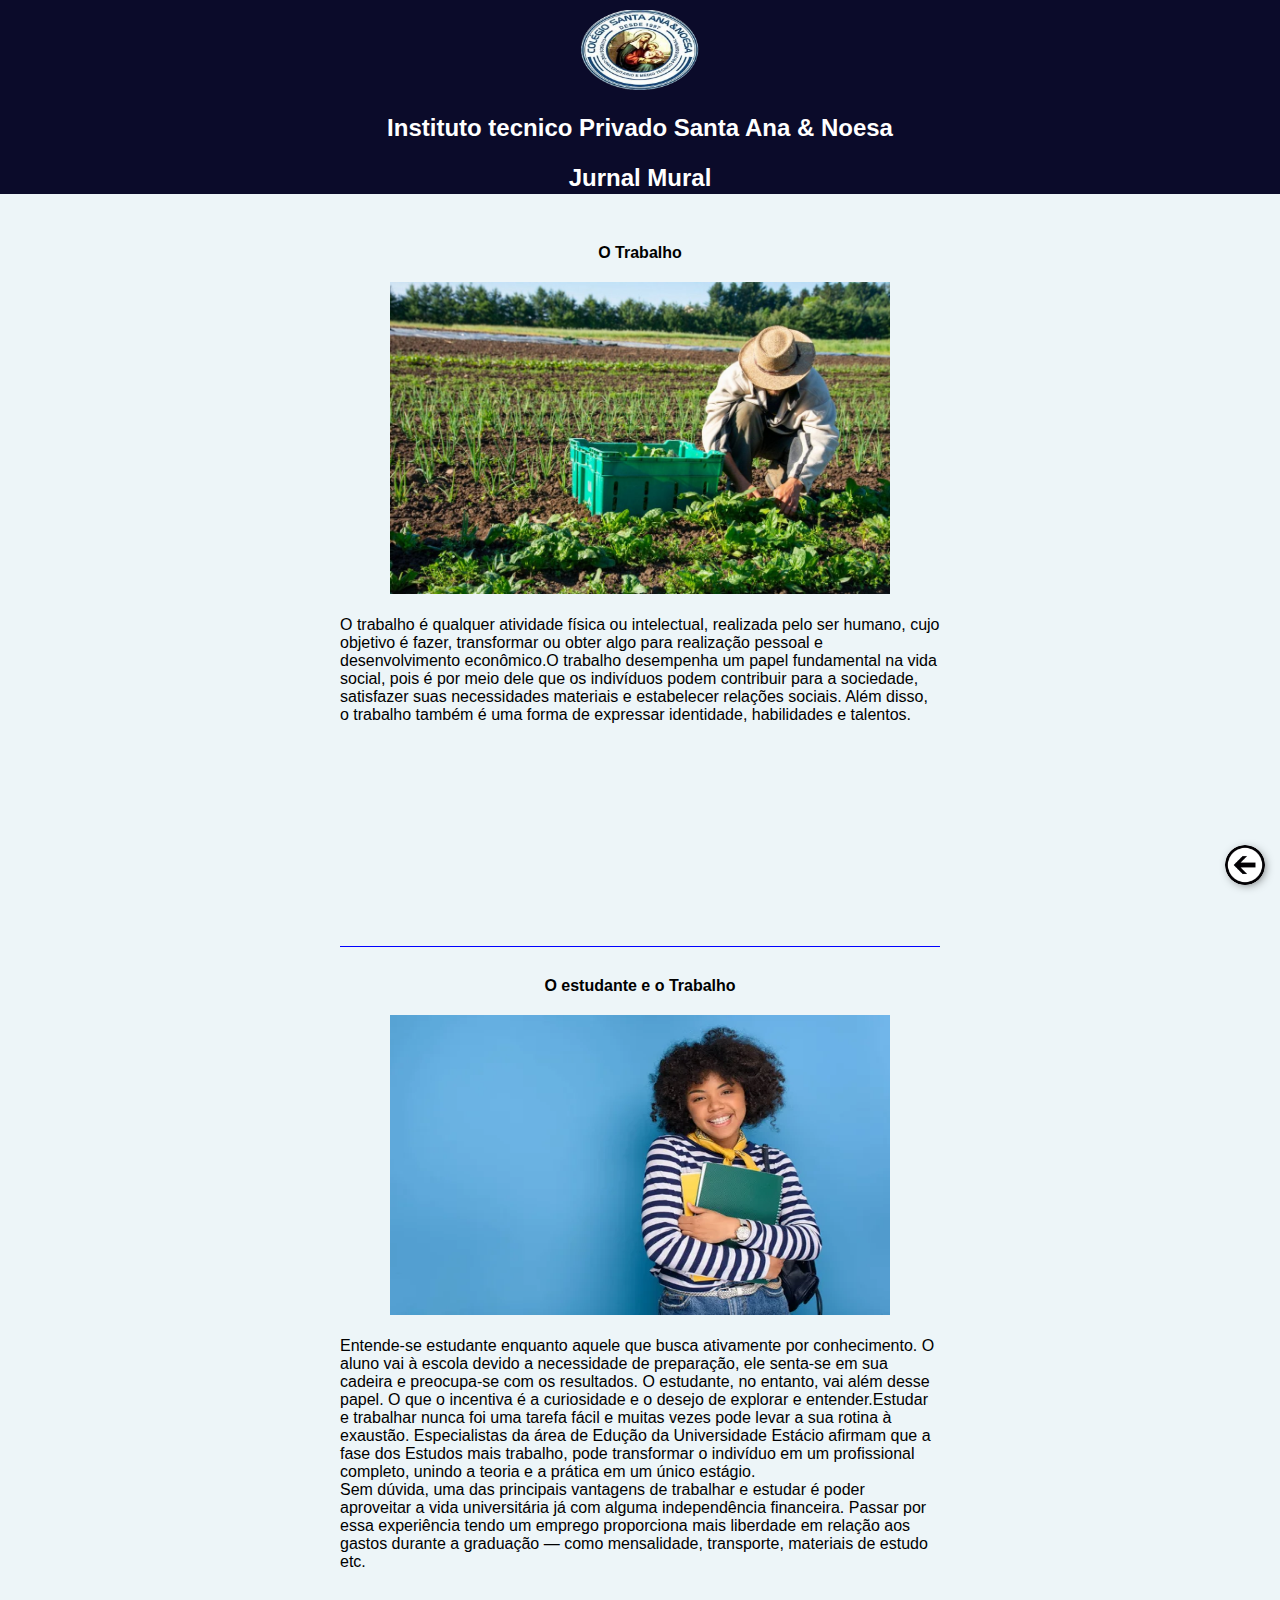
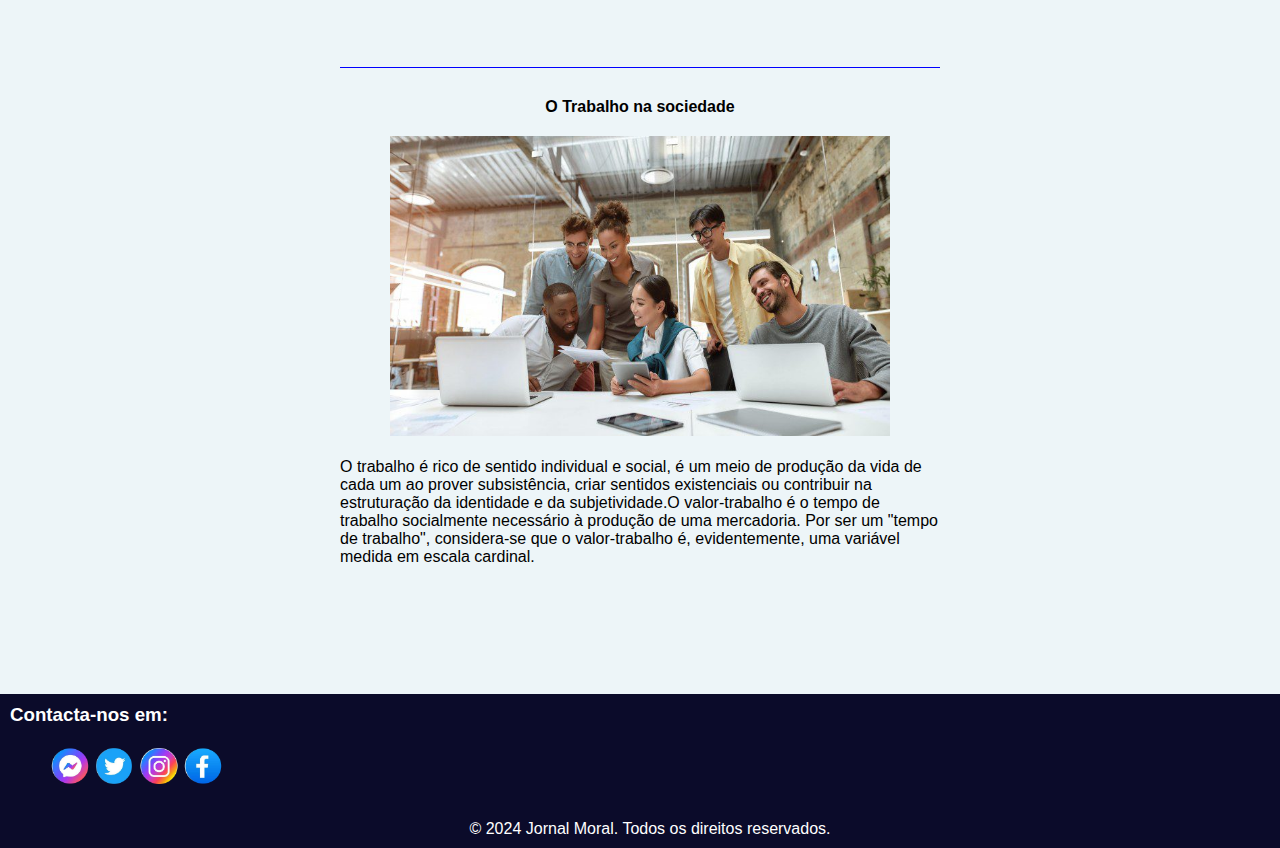
<file: pagina7.html>
<!DOCTYPE html>
<html lang="en">
<head>
	<meta charset="UTF-8">
	<meta name="viewport" content="width=device-width, initial-scale=1.0">
	<title>Jurnal Mural</title>
	<link rel="stylesheet" href="style7.css">
	<link rel="shortcut icon" href="img/favorito.png" type="image/x-icon">
</head>
<body>	
	<div class="row">
		<div class="row2">
			<img src="img/logo.png" alt="logotipo"  height="80px">
			<h4 class="tema">Instituto tecnico Privado Santa Ana & Noesa</h4>
			<h6 class="subtema">Jurnal Mural</h6>
		</div>
	</div>

	<main>
		<div class="content">

			<div class="titulo"><strong>O Trabalho</strong></div>
			
			<div class="img"><a href="#"><img src="img/foto/trabalho.jpeg" alt="" width="500px" >
			</a>
		</div>
		<br>

			<div class="info"><p>O trabalho é qualquer atividade física ou intelectual, realizada pelo ser humano, cujo objetivo é fazer, transformar ou obter algo para realização pessoal e desenvolvimento econômico.O trabalho desempenha um papel fundamental na vida social, pois é por meio dele que os indivíduos podem contribuir para a sociedade, satisfazer suas necessidades materiais e estabelecer relações sociais. Além disso, o trabalho também é uma forma de expressar identidade, habilidades e talentos.</p></div>

			<div class="linia"></div>


			<div class="titulo"><strong>O estudante e o Trabalho</strong></div>
			<div>
				<div class="img"><a href="#"><img src="img/foto/trabalho0.jpg" alt="" width="500px" height="300px">
			</a>
		</div>
		</div>
		<br>
			<div class="info"><p>Entende-se estudante enquanto aquele que busca ativamente por conhecimento. O aluno vai à escola devido a necessidade de preparação, ele senta-se em sua cadeira e preocupa-se com os resultados. O estudante, no entanto, vai além desse papel. O que o incentiva é a curiosidade e o desejo de explorar e entender.Estudar e trabalhar nunca foi uma tarefa fácil e muitas vezes pode levar a sua rotina à exaustão. Especialistas da área de Edução da Universidade Estácio afirmam que a fase dos Estudos mais trabalho, pode transformar o indivíduo em um profissional completo, unindo a teoria e a prática em um único estágio.</p>
			<p>Sem dúvida, uma das principais vantagens de trabalhar e estudar é poder aproveitar a vida universitária já com alguma independência financeira. Passar por essa experiência tendo um emprego proporciona mais liberdade em relação aos gastos durante a graduação — como mensalidade, transporte, materiais de estudo etc.</p></div>

			
			

			<div class="linia"></div>

			<div class="titulo"><strong>O Trabalho na sociedade</strong></div>
			<div class="img"><a href="#"><img src="img/foto/trabalho1.jpeg" alt="" width="500px" height="300px">
			</a>
		</div>
		  <br>
			<div class="info"><p>O trabalho é rico de sentido individual e social, é um meio de produção da vida de cada um ao prover subsistência, criar sentidos existenciais ou contribuir na estruturação da identidade e da subjetividade.O valor-trabalho é o tempo de trabalho socialmente necessário à produção de uma mercadoria. Por ser um "tempo de trabalho", considera-se que o valor-trabalho é, evidentemente, uma variável medida em escala cardinal.</p></div>

			
		</div>
		<a href="index.html"><div class="botao"></div></a>
	</main>
	
		
	<footer> 
		<h3 class="foo">Contacta-nos em:</h3>
		<ul>
			<li><a href="#"><img src="icon/icon1.png" alt="" width="40px" height="40px">  </a>
             

			<a href="#"><img src="icon/icon2.png" alt=""width="40px" height="40px"> </a>

			<a href="#"><img src="icon/icon3.png" alt=""width="40px" height="40px"> </a>
			<a href="#"><img src="icon/icon4.png" alt=""width="40px" height="40px"> </a></li>
			
		</ul>
	<p>&copy; 2024 Jornal Moral. Todos os direitos reservados.</p>  
		
		
	</footer> 
	
</body>
</html>
</file>
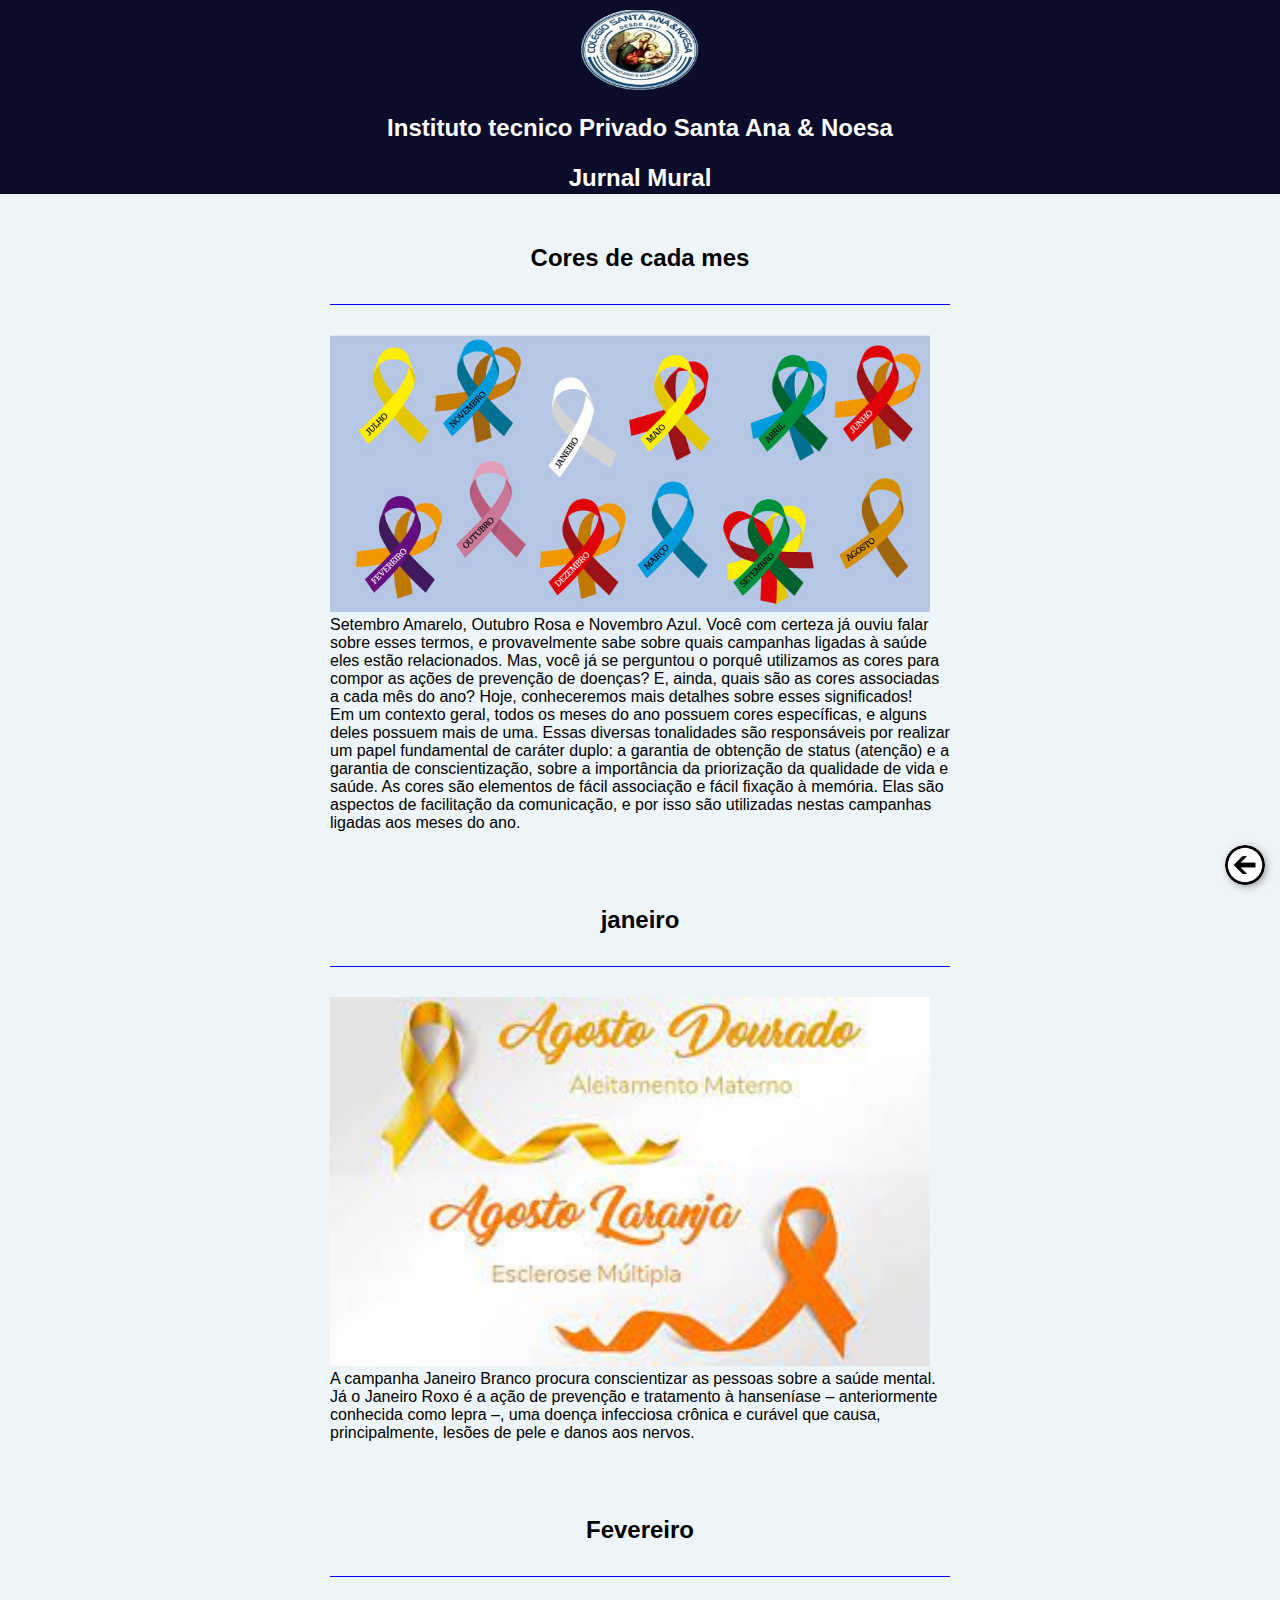
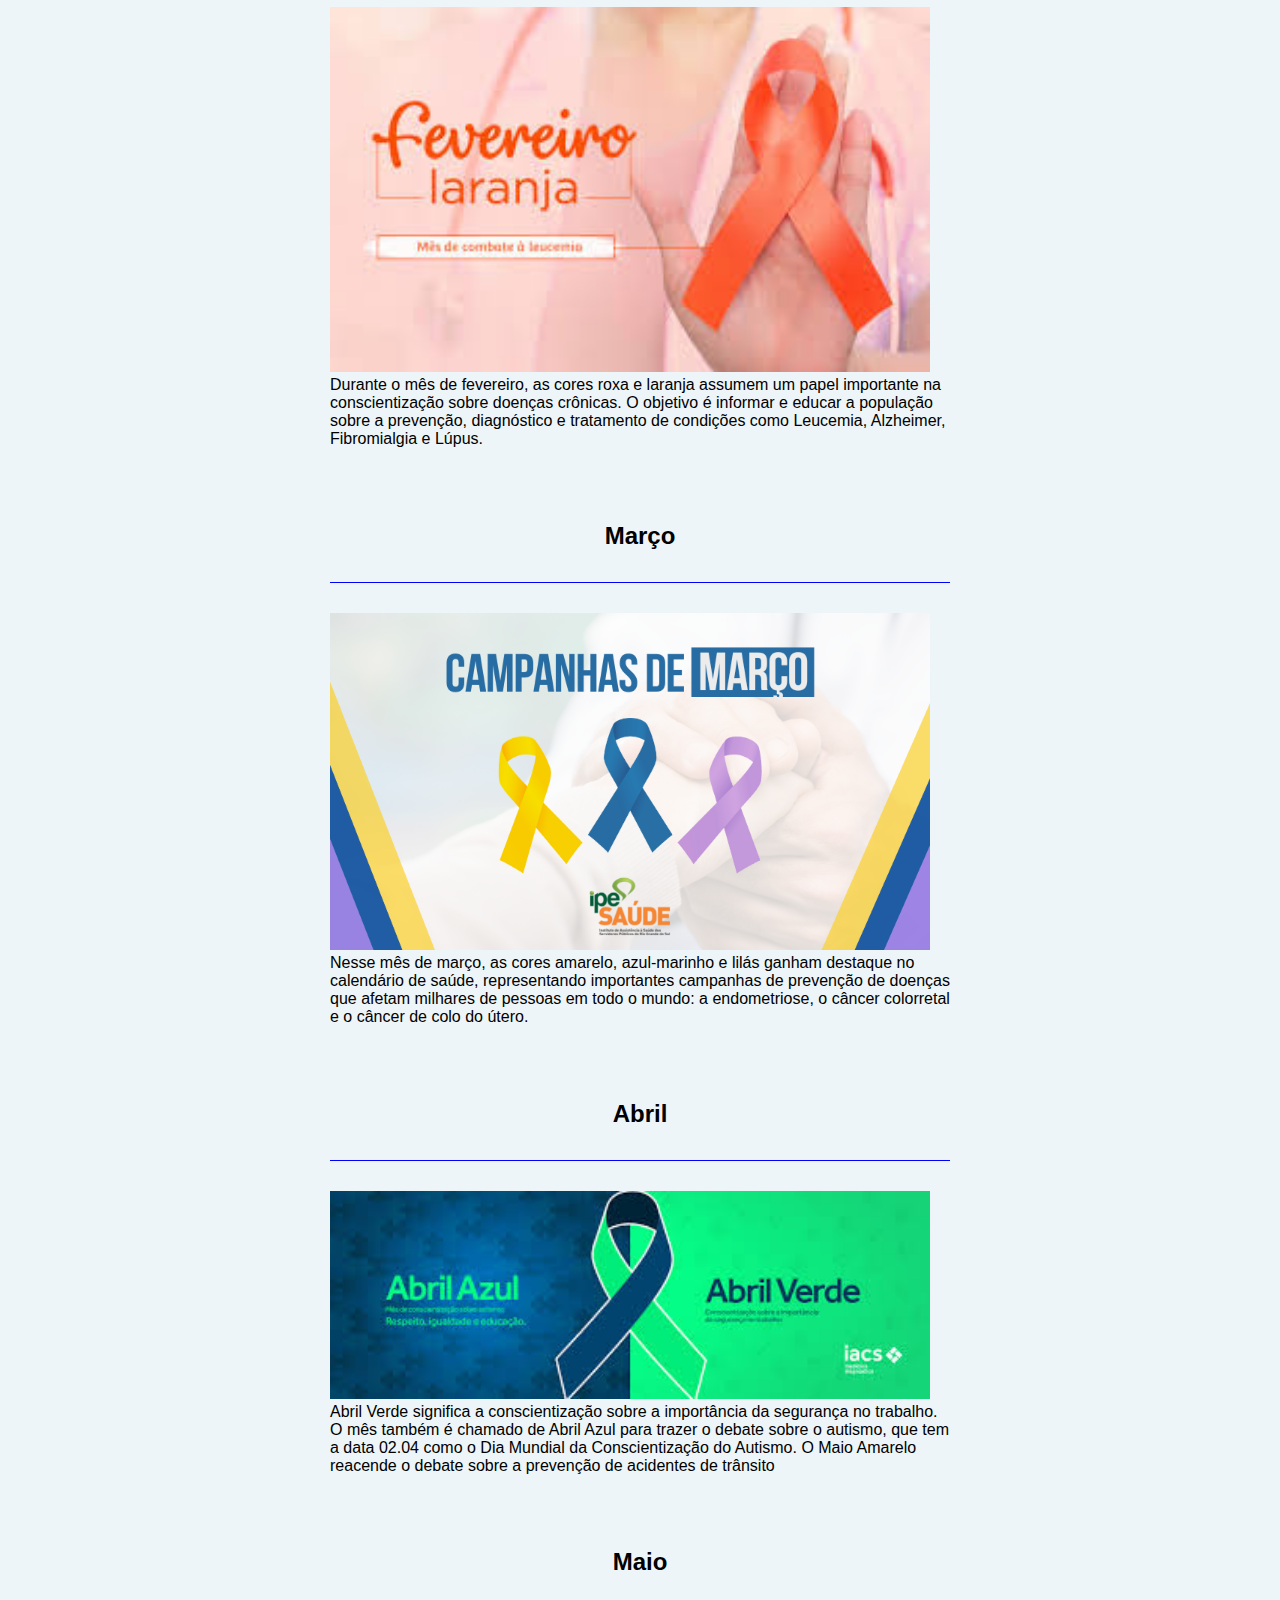
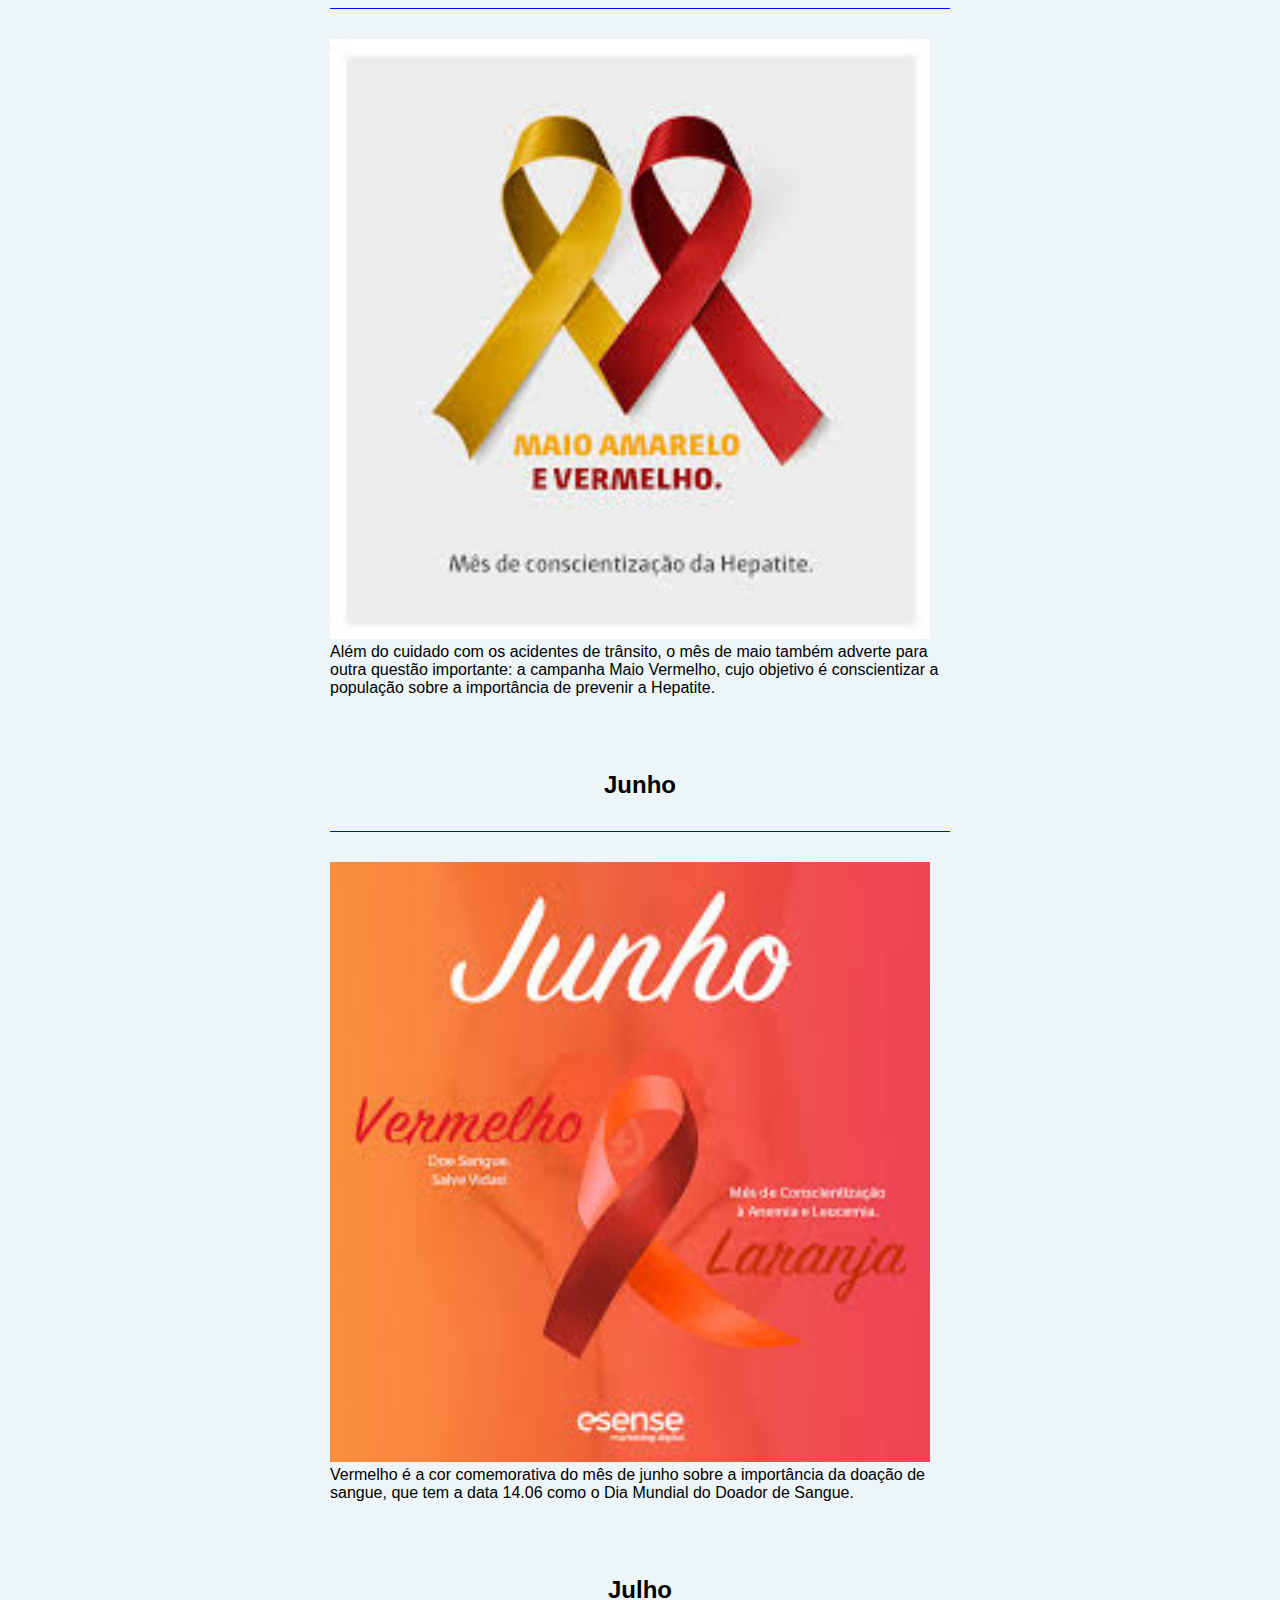
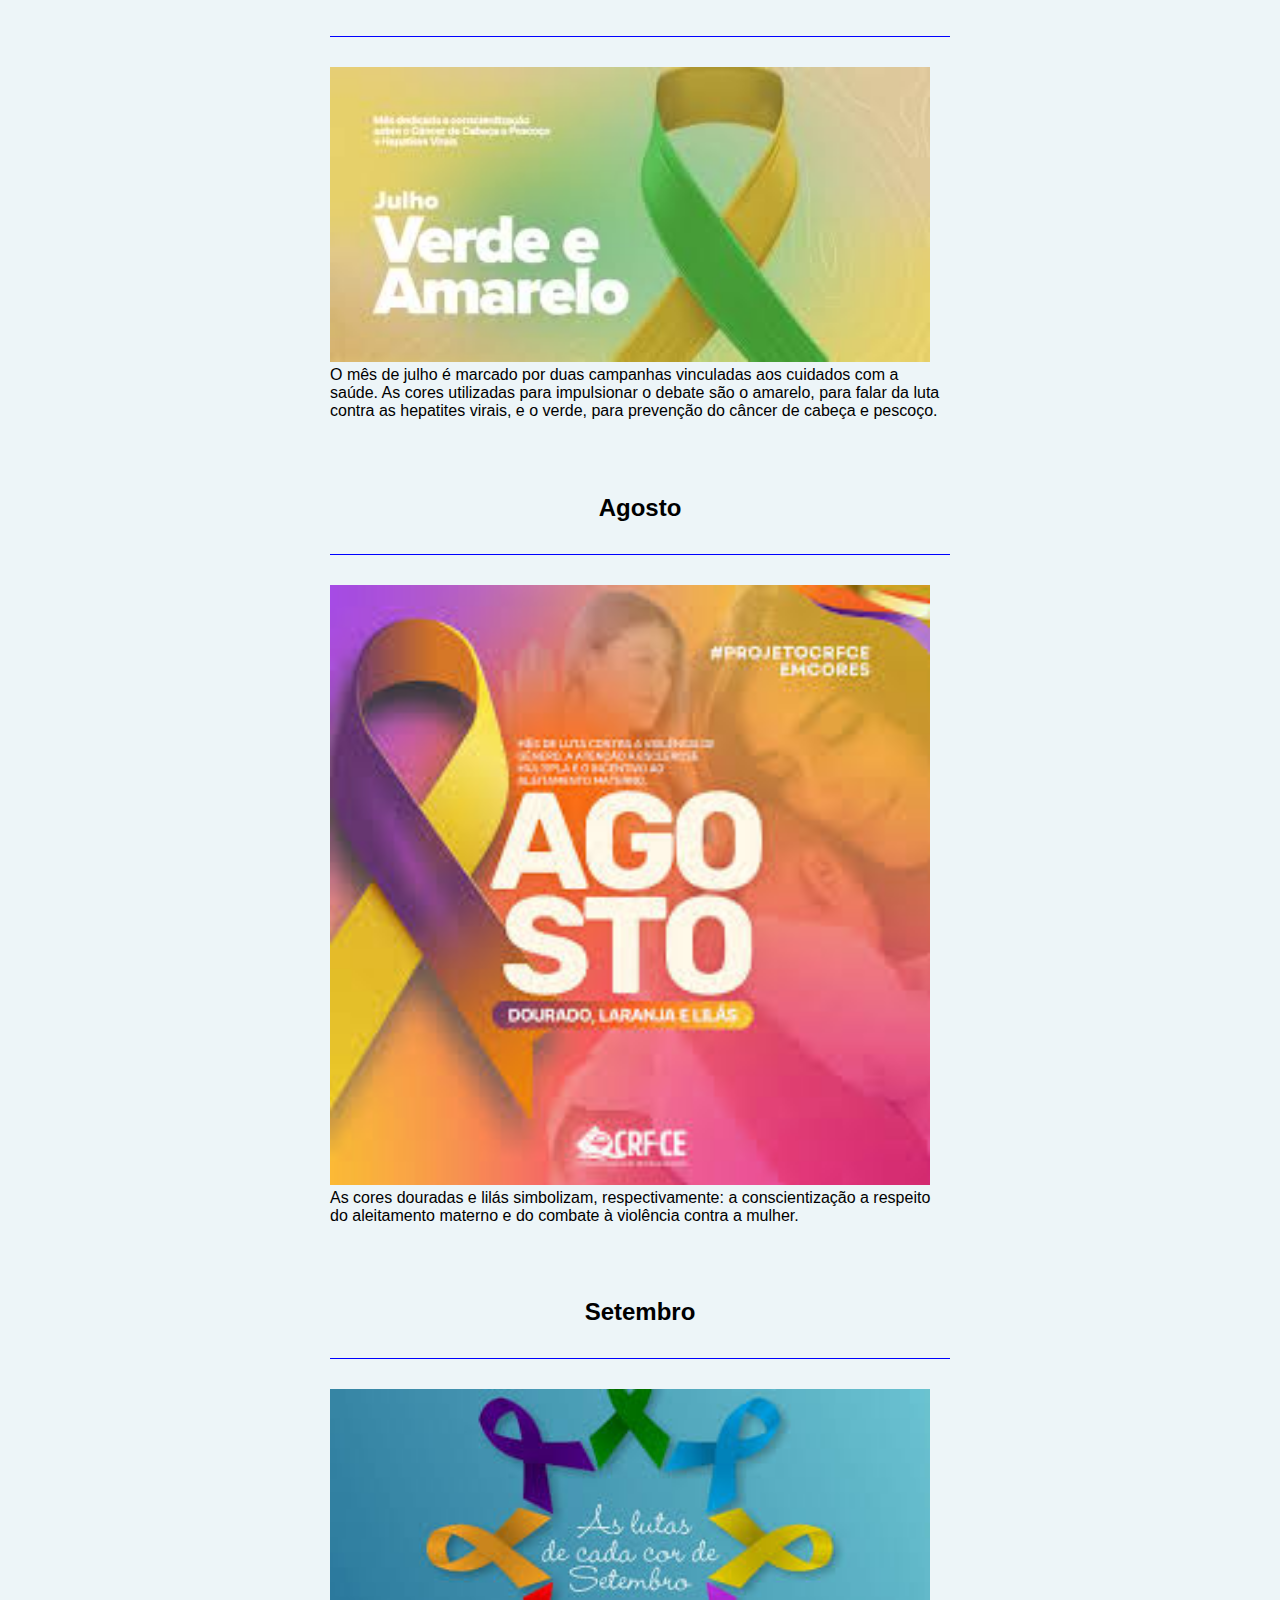
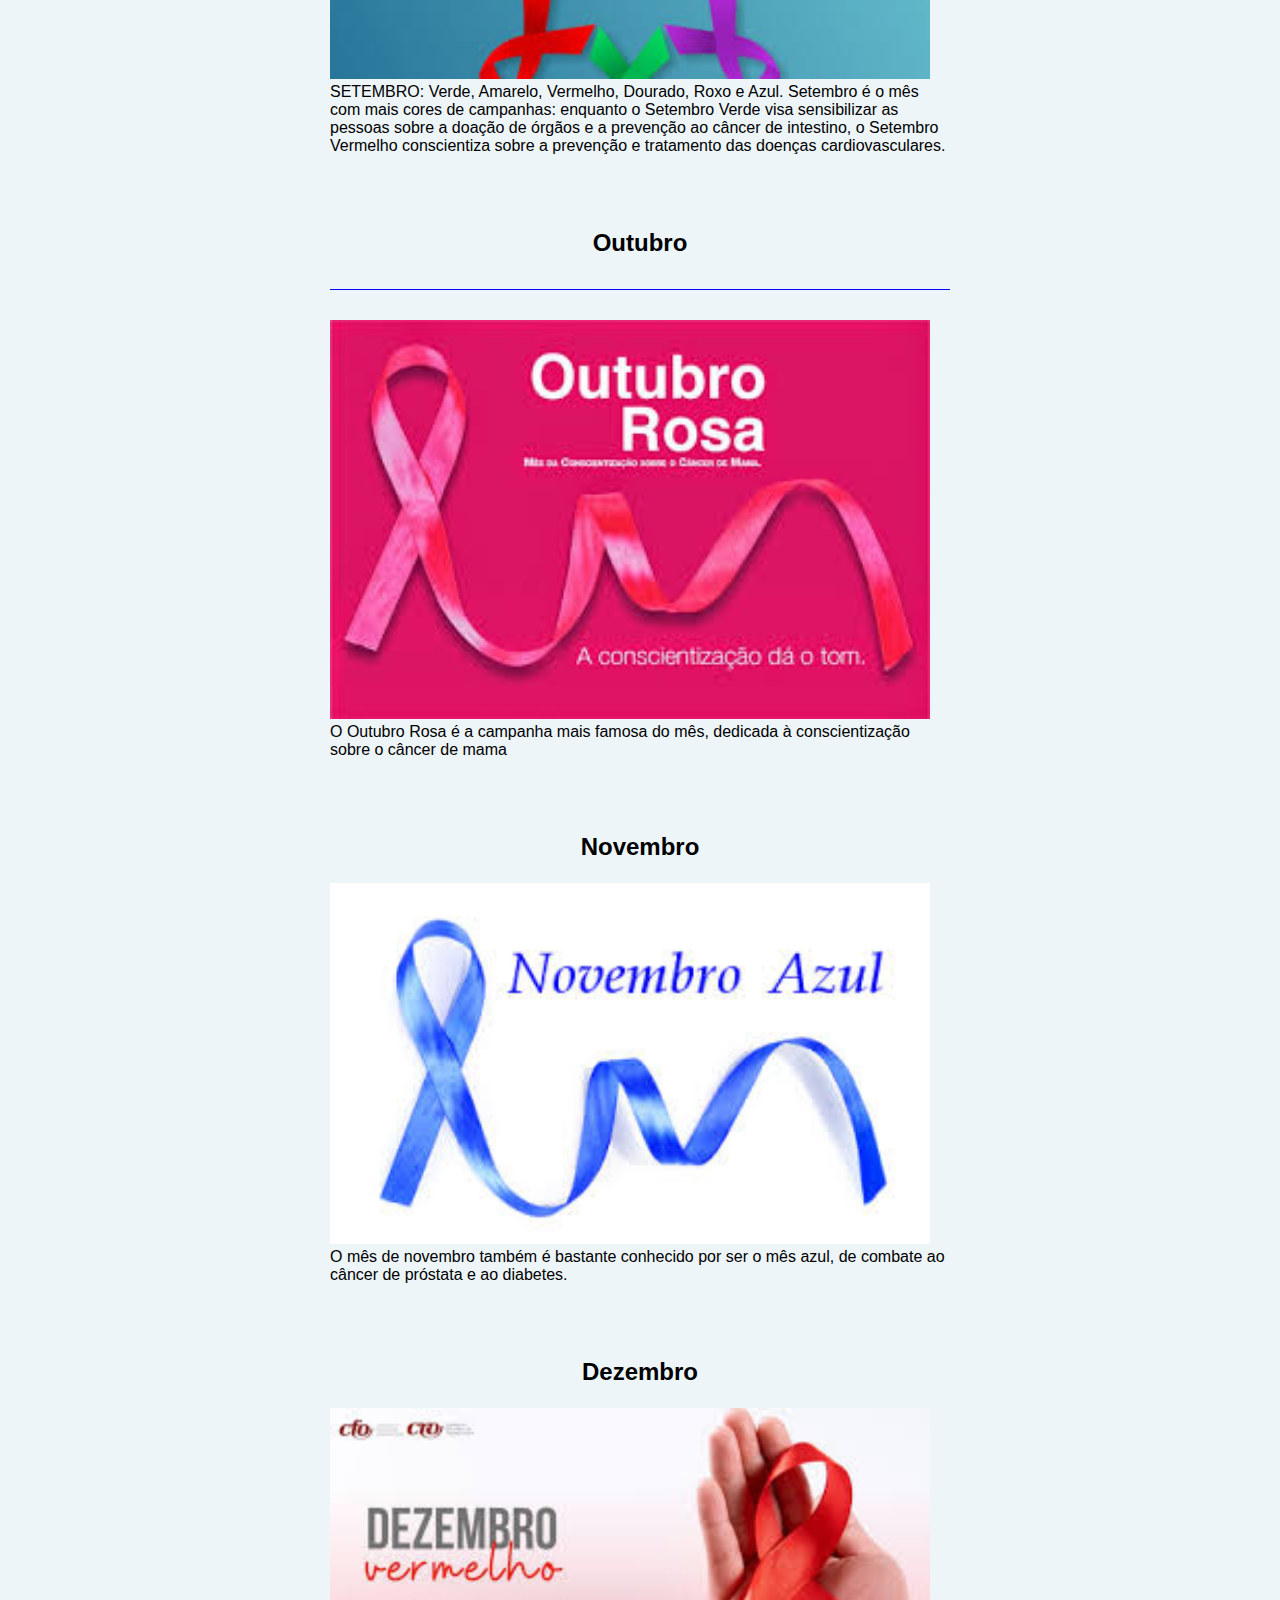
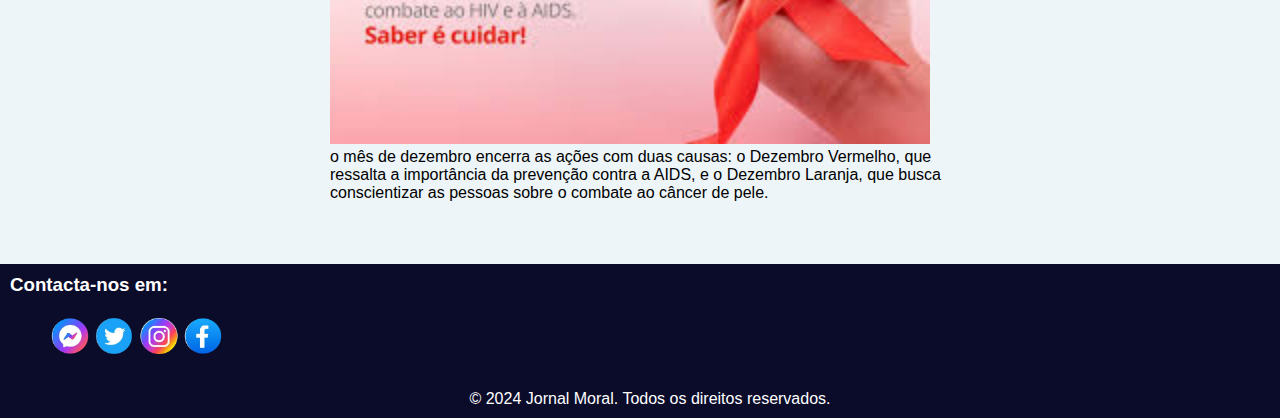
<file: pagina8.html>
<!DOCTYPE html>
<html lang="en">
<head>
	<meta charset="UTF-8">
	<meta name="viewport" content="width=device-width, initial-scale=1.0">
	<title>Jurnal Mural</title>
	<link rel="stylesheet" href="style8.css">
	<link rel="shortcut icon" href="img/favorito.png" type="image/x-icon">
</head>
<body>
	<div class="row">
		<div class="row2">
			<img src="img/logo.png" alt="logotipo"  height="80px">
			<h4 class="tema">Instituto tecnico Privado Santa Ana & Noesa</h4>
			<h6 class="subtema">Jurnal Mural</h6>
		</div>
	</div>

	<main>
		<h4>Cores de cada mes</h4>
		
		<div class="content">
			<div class="linia"></div>
			<img src="img/foto/coes.jpg" alt="" class="img3"width="600px">
			<p>Setembro Amarelo, Outubro Rosa e Novembro Azul. Você com certeza já ouviu falar sobre esses termos, e provavelmente sabe sobre quais campanhas ligadas à saúde eles estão relacionados. Mas, você já se perguntou o porquê utilizamos as cores para compor as ações de prevenção de doenças? E, ainda, quais são as cores associadas a cada mês do ano? Hoje, conheceremos mais detalhes sobre esses significados!</p>
			<p>Em um contexto geral, todos os meses do ano possuem cores específicas, e alguns deles possuem mais de uma. Essas diversas tonalidades são responsáveis por realizar um papel fundamental de caráter duplo: a garantia de obtenção de status (atenção) e  a garantia de conscientização, sobre a importância da priorização da qualidade de vida e saúde. As cores são elementos de fácil associação e fácil fixação à memória. Elas são aspectos de facilitação da comunicação, e por isso são utilizadas nestas campanhas ligadas aos meses do ano.</p>
            <br>
			<br>
			<br>

			<h4>janeiro</h4>
		
				<div class="linia"></div>
				<img src="img/foto/images.jpg" alt="" class="img3"width="600px">
				<p>A campanha Janeiro Branco procura conscientizar as pessoas sobre a saúde mental. Já o Janeiro Roxo é a ação de prevenção e tratamento à hanseníase – anteriormente conhecida como lepra –, uma doença infecciosa crônica e curável que causa, principalmente, lesões de pele e danos aos nervos.</p>
				<br>
				<br>
				<br>

				<h4>Fevereiro</h4>
		
				<div class="linia"></div>
				<img src="img/foto/img4.jpg" alt="" class="img3"width="600px">
				<p>Durante o mês de fevereiro, as cores roxa e laranja assumem um papel importante na conscientização sobre doenças crônicas. O objetivo é informar e educar a população sobre a prevenção, diagnóstico e tratamento de condições como Leucemia, Alzheimer, Fibromialgia e Lúpus.</p>
				<br>
				<br>
				<br>

				<h4>Março</h4>
		
				<div class="linia"></div>
				<img src="img/foto/img1.png" alt="" class="img3"width="600px">
				<p>Nesse mês de março, as cores amarelo, azul-marinho e lilás ganham destaque no calendário de saúde, representando importantes campanhas de prevenção de doenças que afetam milhares de pessoas em todo o mundo: a endometriose, o câncer colorretal e o câncer de colo do útero.</p>
				<br>
				<br>
				<br>

				<h4>Abril</h4>
		
				<div class="linia"></div>
				<img src="img/foto/img5.jpg" alt="" class="img3"width="600px">
				<p>Abril Verde significa a conscientização sobre a importância da segurança no trabalho. O mês também é chamado de Abril Azul para trazer o debate sobre o autismo, que tem a data 02.04 como o Dia Mundial da Conscientização do Autismo. O Maio Amarelo reacende o debate sobre a prevenção de acidentes de trânsito</p>
				<br>
				<br>
				<br>

				<h4>Maio</h4>
		
				<div class="linia"></div>
				<img src="img/foto/img6.jpg" alt="" class="img3"width="600px">
				<p>Além do cuidado com os acidentes de trânsito, o mês de maio também adverte para outra questão importante: a campanha Maio Vermelho, cujo objetivo é conscientizar a população sobre a importância de prevenir a Hepatite.</p>
				<br>
				<br>
				<br>

				<h4>Junho</h4>
		
				<div class="linia"></div>
				<img src="img/foto/img3.jpg" alt="" class="img3"width="600px">
				<p>Vermelho é a cor comemorativa do mês de junho sobre a importância da doação de sangue, que tem a data 14.06 como o Dia Mundial do Doador de Sangue.</p>
				<br>
				<br>
				<br>
				
				<h4>Julho</h4>
		
				<div class="linia"></div>
				<img src="img/foto/img7.jpg" alt="" class="img3"width="600px">
				<p>O mês de julho é marcado por duas campanhas vinculadas aos cuidados com a saúde. As cores utilizadas para impulsionar o debate são o amarelo, para falar da luta contra as hepatites virais, e o verde, para prevenção do câncer de cabeça e pescoço.</p>
				<br>
				<br>
				<br>

				<h4>Agosto</h4>
		
				<div class="linia"></div>
				<img src="img/foto/images (1).jpg" alt="" class="img3"width="600px">
				<p>As cores douradas e lilás simbolizam, respectivamente: a conscientização a respeito do aleitamento materno e do combate à violência contra a mulher.</p>
				<br>
				<br>
				<br>

				<h4>Setembro</h4>
		
				<div class="linia"></div>
				<img src="img/foto/images (2).jpg" alt="" class="img3"width="600px">
				<p>SETEMBRO: Verde, Amarelo, Vermelho, Dourado, Roxo e Azul. Setembro é o mês com mais cores de campanhas: enquanto o Setembro Verde visa sensibilizar as pessoas sobre a doação de órgãos e a prevenção ao câncer de intestino, o Setembro Vermelho conscientiza sobre a prevenção e tratamento das doenças cardiovasculares.</p>
				<br>
				<br>
				<br>

				<h4>Outubro</h4>
		
				<div class="linia"></div>
				<img src="img/foto/images (3).jpg" alt="" class="img3"width="600px">
				<p>O Outubro Rosa é a campanha mais famosa do mês, dedicada à conscientização sobre o câncer de mama</p>
				<br>
				<br>
				<br>

			<h4>Novembro</h4>
			
			<img src="img/foto/images (4).jpg" alt="" class="img3" width="600px">
				

			<p>O mês de novembro também é bastante conhecido por ser o mês azul, de combate ao câncer de próstata e ao diabetes.</p>

			<br>
			<br>
			<br>

		<h4>Dezembro</h4>
		
		<img src="img/foto/images (5).jpg" alt="" class="img3" width="600px">
			
			<p> o mês de dezembro encerra as ações com duas causas: o Dezembro Vermelho, que ressalta a importância da prevenção contra a AIDS, e o Dezembro Laranja, que busca conscientizar as pessoas sobre o combate ao câncer de pele.</p>
		
			
			
		</div>
		<a href="index.html"><div class="botao"></div></a>
		
	</main>
	<footer> 
		<h3 class="foo">Contacta-nos em:</h3>
		<ul>
			<li><a href="#"><img src="icon/icon1.png" alt="" width="40px" height="40px">  </a>
             

			<a href="#"><img src="icon/icon2.png" alt=""width="40px" height="40px"> </a>

			<a href="#"><img src="icon/icon3.png" alt=""width="40px" height="40px"> </a>
			<a href="#"><img src="icon/icon4.png" alt=""width="40px" height="40px"> </a></li>
			
		</ul>
	<p>&copy; 2024 Jornal Moral. Todos os direitos reservados.</p>  
		
		
	</footer> 
	
</body>
</html>
</file>
<file: style.css>
@charset "UTF-8";

body {     
    font-family: sans-serif;     
     margin: 0; 
     padding: 0; 
    background-color: #0b0b2a;
     
    }  
     
     
    

*{
    margin: 0;
}


    
    .row {
        padding-top: 10px;
        text-align: center ;
        padding-right: 50px;
        background-color:#0b0b2a;
        color: white;
        width: 95%;
     
        }
       main{
        width: 1200px;
        margin: auto;
        background-color: #0b0b2a;
       }

.row3{
        --bs-gutter-x: 1.5rem;
        --bs-gutter-y: 0;
        display: flex;
        flex-wrap: wrap;
        margin-top: 20px;
        margin-right: 30px;
        margin-left:30px;
    }


h4, h6  {
   
    text-align: center ;
    display: block;
    font-size: 1.5em;
    margin-block-start: 0.83em;
    margin-block-end: 0.83em;
    margin-inline-start: 0px;
    margin-inline-end: 0px;
    font-weight: bold;
    height: 30px;

}
.bloco{
    margin-bottom: 10px;
    flex: 0 0 auto;
    width:250px;
    padding-right:5px;
    padding-left: 20px;
    margin-top: 10px; 
    
   
}

.info{
    padding-top: 120px;
    padding-left: 10px;


}
a{
    text-decoration: none;
    color: white;
}
a:hover{
    color:black;
}
     
.item{
	height:180px;
	border-radius:4px;
	background-size:cover;
	z-index: 1;
	position:relative;
	box-shadow: 0 0 9px 0px rgba(0, 24, 128, 0.1);
	transition:all 0.5s;
	-moz-transition:all 0.5s;
	-webkit-transition:all 0.5s;
	-ms-transition:all 0.5s;
	-o-transition:all 0.5s;
}
.item:after{
	content: "";
	width:100%;
	height:100%;
	background-color:rgba(37, 37, 37, 0.733);
	opacity:0.5;
	position:absolute;
	top:0;
	left:0;
	z-index:-1;
	border-radius:4px;
	transition:all 0.5s;
	-moz-transition:all 0.5s;
	-webkit-transition:all 0.5s;
	-ms-transition:all 0.5s;
	-o-transition:all 0.5s;
}
 .item:hover:after{
	background-color:#0870f79d;
	opacity:0.95;
}
.linia {
    height: 1px;
    position:static;
    margin: auto;
    background-color:blue;
    width: 800px;

}
@media (max-width:1250px) {
    main{
        width: 750px;
      
    }
   
}


@media (max-width: 900px) {
   main{ width: 650px;
 
}
  
}
@media (max-width:768px) {
    main{
        width: 350px;
        
    }
    .linia{
        width: 400px;
    }
    
}

@media (max-width:400px) {
    main{
        width:350px;
    }
    .item{
        width:150px;
    }
}
</file>
<file: style1.css>
@charset "UTF-8";
    body {     
    font-family: sans-serif;       
     padding: 0;
	 margin: 0px; 
	background-color: rgb(237, 245, 248);
	
     
    }   
     
   *{
	margin:0px;
   }
 
 .row{
	background-color: #0b0b2a;
	margin: 0;
	position: sticky;
	display: block;
 }

 
 
    .row2 {
	
	
	 padding-top: 10px;
	 margin-bottom: 50px;
	 text-align: center ;
	 background-color:#0b0b2a;
	 color: white;
	
  
	 }
	 h4, h6  {
		margin-bottom: 50px;
		text-align: center ;
		display: block;
		font-size: 1.5em;
		margin-block-start: 0.83em;
		margin-block-end: 0.83em;
		margin-inline-start: 0px;
		margin-inline-end: 0px;
		font-weight: bold;
		height: 30px;
	     }

		main {     

			margin: auto;
			height: 2300px;
			max-width: 800px;
		
		}
		
		
		.content{
			width: 600px;
			height: 800px;
			margin: auto;
		
		}
		.titulo{
			text-align: center;
			padding-bottom: 20PX;
			
	
		}
		.info{
			height: 200px;
			
		}
		.img:hover {
		
			-webkit-transform: scale(1.1);
			transform: scale(1.1);
		}
		.img {
			transition: all 5s;
			-webkit-transition: all 5s;
			text-align: center;
		
		}
		.linia {
			height: 1px;
			position: relative;
			margin: 30px 0;
			background-color:blue;
		}
		.botao{ 
		--bs-gradient: linear-gradient(180deg, rgba(255, 255, 255, 0.15), rgba(255, 255, 255, 0));
		-webkit-text-size-adjust: 100%;
		-webkit-tap-highlight-color: transparent;
		box-sizing: border-box;
		font-size: inherit;
		text-transform: none;
		appearance: button;
		-webkit-font-smoothing: antialiased;
		font-style: normal;
		font-variant: normal;
		text-rendering: auto;
		font-family: "Font Awesome 5 Free";
		font-weight: 900;
		background: rgb(255, 255, 255) none repeat scroll 0 0;
		background-image: url('icon/seta.png');
		background-size: cover;
		
		border-radius: 20px;
		border-style: solid;
		border-width: 0;
		bottom: 15px;
		box-shadow: 2px 2px 12px -5px #000000;
		cursor: pointer;
		height: 40px;
		line-height: 26px;
		margin: 0;
		position: fixed;
		right: 15px;
		text-align: center;
		width: 40px;
		z-index: 999;
		display: inline-block;
		
	}
		
		a{
			text-decoration: none;
			color: black;
			
		}

		footer {    
			
			font-family: arial;
			color: white;
			text-align: center;
			padding: 10px;
			position: relative;
			width: 100%;
			bottom: 0;
			margin-top: 20px;
			background-color: #0b0b2a;

		   } 
		ul{   
			
			text-align:left;
			list-style: none;
			display: block;
			margin: auto;
			margin-bottom: 30px;
		
		}
		.foo{
			text-align: left;
			margin-bottom: 20px;
		}
		
		@media (max-width:768px) {
		
			.img>a > img{
				width: 300px;
				height: 150px;
			}
			.p{
				font-size: 15px;
			}
			.content{
				width: 450px;

			}
			.linia{
				margin-top: 50px;
			}
			
			
		}
		@media (max-width:400px) {
		
			.img>a > img{
				width: 300px;
				height: 150px;
			}
			.p{
				font-size: 15px;
			}
			.content{
				width: 450px;

			}
			.linia{
				margin-top: 50px;
			}
			
			
		}
</file>
<file: style2.css>
@charset "UTF-8";
body {     
    font-family: sans-serif;       
     padding: 0;
	 margin: 0px; 
	background-color: rgb(237, 245, 248);
     
    }   
     
 *{
	margin:0px;
 }
 
 .row{
	background-color: #0b0b2a;
	margin: 0;
 }

 
 
 .row2 {
	
	 padding-top: 10px;
	 margin-bottom: 50px;
	 text-align: center ;
	 background-color:#0b0b2a;
	 color: white;
  
	 }
	 h4, h6  {
		margin-bottom: 50px;
		text-align: center ;
		
		font-size: 1.5em;
		margin-block-start: 0.83em;
		margin-block-end: 0.83em;
		margin-inline-start: 0px;
		margin-inline-end: 0px;
	
		height: 30px;}
		main {     

			margin: auto;
			height: 1100px;
		}
		
		 .content{
			margin: auto;
			height: 800px;
			width: 620px;

		 }

		 .linia {
			height: 1px;
			position: relative;
			margin: 30px 0;
			background-color:blue;
		}
		 .img {
			width: 400px;
			float: left;
			margin: 5px 30px 15px 25px;
		
			border-style: none;
			height: auto;
			max-width: 100%;
			vertical-align: middle;
			overflow-clip-margin: content-box;
            overflow: clip;
		}

		.img2{
			width: 400px;
			float: right;
			margin: 5px 30px 15px 25px;
		
			border-style: none;
			height: auto;
			max-width: 100%;
			vertical-align: middle;
			overflow-clip-margin: content-box;
            overflow: clip;
		}
		.botao{ 
			--bs-gradient: linear-gradient(180deg, rgba(255, 255, 255, 0.15), rgba(255, 255, 255, 0));
			-webkit-text-size-adjust: 100%;
			-webkit-tap-highlight-color: transparent;
			box-sizing: border-box;
			font-size: inherit;
			text-transform: none;
			appearance: button;
			-webkit-font-smoothing: antialiased;
			font-style: normal;
			font-variant: normal;
			text-rendering: auto;
			font-family: "Font Awesome 5 Free";
			font-weight: 900;
			background: rgb(255, 255, 255) none repeat scroll 0 0;
			
			border-radius: 20px;
			border-style: solid;
			border-width: 0;
			bottom: 15px;
			box-shadow: 2px 2px 12px -5px #000000;
			cursor: pointer;
			height: 40px;
			line-height: 26px;
			margin: 0;
			position: fixed;
			right: 15px;
			text-align: center;
			width: 40px;
			z-index: 999;
			display: inline-block;
			background-image: url('icon/seta.png');
		background-size: cover;
		
			
		}
			
			a{
				text-decoration: none;
				color: black;
				
			}
			footer {    
			
				font-family: arial;
				color: white;
				text-align: center;
				padding: 10px;
				position: relative;
				width: 100%;
				bottom: 0;
				margin-top: 20px;
				background-color: #0b0b2a;
	
			   } 
			   ul{   
			
				text-align:left;
				list-style: none;
				display: block;
				margin: auto;
				margin-bottom: 30px;
			
			}
			.foo{
				text-align: left;
				margin-bottom: 20px;
			}
			@media (max-width:768px) {
				
		
				.img>a > img{
					width: 300px;
					height: 150px;
				}
				.img3{
					width: 400px;
					height: 150px;
				}
				.p{
					font-size: 15px;
				}
				.content{
					width: 450px;
	
				}
				.linia{
					margin-top: 50px;
				}
				
				
			}
			@media (max-width:400px) {
			
				.img > img{
					width: 200px;
					height: 150px;
				}
				.img3{
					width: 200px;
					height: 150px;
				}
				.p{
					font-size: 15px;
				}
				.content{
					width: 400px;
	
				}
				.linia{
					margin-top: 30px;
				}
				
				
			}
</file>
<file: style3.css>
@charset " UFT-8";
@charset "UTF-8";
    body {     
    font-family: sans-serif;       
     padding: 0;
	 margin: 0px; 
	background-color: rgb(237, 245, 248);
	
     
    }   
     
   *{
	margin:0px;
   }
 
 .row{
	background-color: #0b0b2a;
	margin: 0;
	position: sticky;
	display: block;
 }

 
 
    .row2 {
	
	
	 padding-top: 10px;
	 margin-bottom: 50px;
	 text-align: center ;
	 background-color:#0b0b2a;
	 color: white;
	
  
	 }
	 h4, h6  {
		margin-bottom: 50px;
		text-align: center ;
		display: block;
		font-size: 1.5em;
		margin-block-start: 0.83em;
		margin-block-end: 0.83em;
		margin-inline-start: 0px;
		margin-inline-end: 0px;
		font-weight: bold;
		height: 30px;
	     }

		main {     

			margin: auto;
			height: 2300px;
			max-width: 800px;
		
		}
		
		
		.content{
			width: 600px;
			height: 800px;
			margin: auto;
		
		}
		.titulo{
			text-align: center;
			padding-bottom: 20PX;
			
	
		}
		.info{
			height: 200px;
			
		}
		.img:hover {
		
			-webkit-transform: scale(1.1);
			transform: scale(1.1);
		}
		.img {
			transition: all 5s;
			-webkit-transition: all 5s;
			text-align: center;
		
		}
		.linia {
			height: 1px;
			position: relative;
			margin: 30px 0;
			background-color:blue;
		}
		.botao{ 
		--bs-gradient: linear-gradient(180deg, rgba(255, 255, 255, 0.15), rgba(255, 255, 255, 0));
		-webkit-text-size-adjust: 100%;
		-webkit-tap-highlight-color: transparent;
		box-sizing: border-box;
		font-size: inherit;
		text-transform: none;
		appearance: button;
		-webkit-font-smoothing: antialiased;
		font-style: normal;
		font-variant: normal;
		text-rendering: auto;
		font-family: "Font Awesome 5 Free";
		font-weight: 900;
		background: rgb(255, 255, 255) none repeat scroll 0 0;
		background-image: url('icon/seta.png');
		background-size: cover;
		
		border-radius: 20px;
		border-style: solid;
		border-width: 0;
		bottom: 15px;
		box-shadow: 2px 2px 12px -5px #000000;
		cursor: pointer;
		height: 40px;
		line-height: 26px;
		margin: 0;
		position: fixed;
		right: 15px;
		text-align: center;
		width: 40px;
		z-index: 999;
		display: inline-block;
		
	}
		
		a{
			text-decoration: none;
			color: black;
			
		}

		footer {    
			
			font-family: arial;
			color: white;
			text-align: center;
			padding: 10px;
			position: relative;
			width: 100%;
			bottom: 0;
			margin-top: 20px;
			background-color: #0b0b2a;

		   } 
		ul{   
			
			text-align:left;
			list-style: none;
			display: block;
			margin: auto;
			margin-bottom: 30px;
		
		}
		.foo{
			text-align: left;
			margin-bottom: 20px;
		}
		
		@media (max-width:768px) {
			main{
				height: 1950px;
			}
		
			.img>a > img{
				width: 300px;
				height: 150px;
			}
			.p{
				font-size: 15px;
			}
			.content{
				width: 450px;

			}
			.linia{
				margin-top: 50px;
			}
			
			
		}
		@media (max-width:400px) {
			main{
				height: 1950px;
			}
		
		
			.img>a > img{
				width: 300px;
				height: 150px;
			}
			.p{
				font-size: 15px;
			}
			.content{
				width: 450px;

			}
			.linia{
				margin-top: 50px;
			}
			
			
		}
</file>
<file: style4.css>
@charset "UTF-8";
body {     
    font-family: sans-serif;       
     padding: 0;
	 margin: 0px; 
	background-color: rgb(237, 245, 248);
     
    }   
     
 *{
	margin:0px;
 }
 
 .row{
	background-color: #0b0b2a;
	margin: 0;
 }

 
 
 .row2 {
	
	 padding-top: 10px;
	 margin-bottom: 50px;
	 text-align: center ;
	 background-color:#0b0b2a;
	 color: white;
  
	 }
	 h4, h6  {
		margin-bottom: 50px;
		text-align: center ;
		display: block;
		font-size: 1.5em;
		margin-block-start: 0.83em;
		margin-block-end: 0.83em;
		margin-inline-start: 0px;
		margin-inline-end: 0px;
		font-weight: bold;
		height: 30px;
	    }

		main {     

			margin: auto;
			height: 1800px;
		}
		
		 .content{
			margin: auto;
			height: 800px;
			width: 620px;

		 }

		 .linia {
			height: 1px;
			position: relative;
			margin: 30px 0;
			background-color:blue;
		}
		 .img {
			width: 400px;
			float: left;
			margin: 5px 30px 15px 25px;
		
			border-style: none;
			height: auto;
			max-width: 100%;
			vertical-align: middle;
			overflow-clip-margin: content-box;
            overflow: clip;
		}

		.img2{
			width: 400px;
			float: right;
			margin: 5px 30px 15px 25px;
		
			border-style: none;
			height: auto;
			max-width: 100%;
			vertical-align: middle;
			overflow-clip-margin: content-box;
            overflow: clip;
		}
		
		.botao{ 
			--bs-gradient: linear-gradient(180deg, rgba(255, 255, 255, 0.15), rgba(255, 255, 255, 0));
			-webkit-text-size-adjust: 100%;
			-webkit-tap-highlight-color: transparent;
			box-sizing: border-box;
			font-size: inherit;
			text-transform: none;
			appearance: button;
			-webkit-font-smoothing: antialiased;
			font-style: normal;
			font-variant: normal;
			text-rendering: auto;
			font-family: "Font Awesome 5 Free";
			font-weight: 900;
			background: rgb(252, 252, 252) none repeat scroll 0 0;
			
			border-radius: 20px;
			border-style: solid;
			border-width: 0;
			bottom: 15px;
			box-shadow: 2px 2px 12px -5px #000000;
			cursor: pointer;
			height: 40px;
			line-height: 26px;
			margin: 0;
			position: fixed;
			right: 15px;
			text-align: center;
			width: 40px;
			z-index: 999;
			display: inline-block;
			background-image: url('icon/seta.png');
		background-size: cover;
		
			
		}
			
			a{
				text-decoration: none;
				color: black;
				
			}
			footer {    
			
				font-family: arial;
				color: white;
				text-align: center;
				padding: 10px;
				position: relative;
				width: 100%;
				bottom: 0;
				margin-top: 20px;
				background-color: #0b0b2a;
	
			   } 
			   ul{   
			
				text-align:left;
				list-style: none;
				display: block;
				margin: auto;
				margin-bottom: 30px;
			
			}
			.foo{
				text-align: left;
				margin-bottom: 20px;
			}
			
			
			@media (max-width:768px) {
		
				.img>a > img{
					width: 300px;
					height: 150px;
				}
				.img3{
					width: 400px;
					height: 150px;
				}
				.p{
					font-size: 15px;
				}
				.content{
					width: 450px;
	
				}
				.linia{
					margin-top: 50px;
				}
				
				
			}
			@media (max-width:400px) {
			
				.img > img{
					width: 200px;
					height: 150px;
				}
				.img3{
					width: 200px;
					height: 150px;
				}
				.p{
					font-size: 15px;
				}
				.content{
					width: 400px;
	
				}
				.linia{
					margin-top: 30px;
				}
				
				
			}
</file>
<file: style5.css>
@charset "UTF-8";
body {     
    font-family: sans-serif;       
     padding: 0;
	 margin: 0px; 
	background-color: rgb(237, 245, 248);
     
    }   
     
 *{
	margin:0px;
 }
 
 .row{
	background-color: #0b0b2a;
	margin: 0;
 }

 
 
 .row2 {
	
	 padding-top: 10px;
	 margin-bottom: 50px;
	 text-align: center;
	 background-color:#0b0b2a;
	 color: white;
  
	 }
	 h4, h6  {
		margin-bottom: 50px;
		text-align: center ;
		display: block;
		font-size: 1.5em;
		margin-block-start: 0.83em;
		margin-block-end: 0.83em;
		margin-inline-start: 0px;
		margin-inline-end: 0px;
		font-weight: bold;
		height: 30px;
	}
		main {     

			margin: auto;
			padding-left: 0px;
			height: 2600px;
		}
		 
		 
			

		
		.content{
			width: 600px;
			height: 800px;
			margin: auto;
		
		}
		.titulo{
			text-align: center;
			padding-bottom: 20PX;
			
	
		}
		.info{
			height: 300px;
			
		}
		.img, #img1:hover {
		
			-webkit-transform: scale(1.1);
			transform: scale(1.1);
		}
		.img, #img1 {
			transition: all 5s;
			-webkit-transition: all 5s;
			text-align: center;
		
		}
		.linia {
			height: 1px;
			position: relative;
			margin: 30px 0;
			background-color:blue;}
			.botao{ 
				--bs-gradient: linear-gradient(180deg, rgba(255, 255, 255, 0.15), rgba(255, 255, 255, 0));
				-webkit-text-size-adjust: 100%;
				-webkit-tap-highlight-color: transparent;
				box-sizing: border-box;
				font-size: inherit;
				text-transform: none;
				appearance: button;
				-webkit-font-smoothing: antialiased;
				font-style: normal;
				font-variant: normal;
				text-rendering: auto;
				font-family: "Font Awesome 5 Free";
				font-weight: 900;
				background: rgb(255, 255, 255) none repeat scroll 0 0;
				
				border-radius: 20px;
				border-style: solid;
				border-width: 0;
				bottom: 15px;
				box-shadow: 2px 2px 12px -5px #000000;
				cursor: pointer;
				height: 40px;
				line-height: 26px;
				margin: 0;
				position: fixed;
				right: 15px;
				text-align: center;
				width: 40px;
				z-index: 999;
				display: inline-block;
				background-image: url('icon/seta.png');
		background-size: cover;
		
				
			}
				
				a{
					text-decoration: none;
					color: black;
					
				}
				footer {    
			
					font-family: arial;
					color: white;
					text-align: center;
					padding: 10px;
					position: relative;
					width: 100%;
					bottom: 0;
					margin-top: 20px;
					background-color: #0b0b2a;
		
				   } 
				   ul{   
			
					text-align:left;
					list-style: none;
					display: block;
					margin: auto;
					margin-bottom: 30px;
				
				}
				.foo{
					text-align: left;
					margin-bottom: 20px;
				}
				
				@media (max-width:768px) {
					main{
						height: 2100px;
					}
		
					.img>a > img{
						width: 300px;
						height: 150px;
					}
					.p{
						font-size: 15px;
					}
					.content{
						width: 450px;
		
					}
					.linia{
						margin-top: 50px;
					}
					#img1{
						size: 200px;

					}
					
					
				}
				@media (max-width:400px) {
					main{
						height: 2100px;
					}
				
					.img>a > img{
						width: 300px;
						height: 150px;
					}
					.p{
						font-size: 15px;
					}
					.content{
						width: 450px;
		
					}
					.linia{
						margin-top: 50px;
					}
					
					
				}
</file>
<file: style6.css>
@charset "UTF-8";
body {     
    font-family: sans-serif;       
     padding: 0;
	 margin: 0px; 
	background-color: rgb(237, 245, 248);
     
    }   
     
 *{
	margin:0px;
 }
 
 .row{
	background-color: #0b0b2a;
	margin: 0;
 }

 
 
 .row2 {
	
	 padding-top: 10px;
	 margin-bottom: 50px;
	 text-align: center ;
	 background-color:#0b0b2a;
	 color: white;
  
	 }
	 h4, h6  {
		margin-bottom: 50px;
		text-align: center ;
		display: block;
		font-size: 1.5em;
		margin-block-start: 0.83em;
		margin-block-end: 0.83em;
		margin-inline-start: 0px;
		margin-inline-end: 0px;
		
		height: 30px;}
		main {     

			margin: auto;
			height: 2800px;
		}
		
		 .content{
			margin: auto;
			height: 800px;
			width: 620px;

		 }

		 .linia {
			height: 1px;
			position: relative;
			margin: 30px 0;
			background-color:blue;
		}
		 .img {
			width: 400px;
			float: left;
			margin: 5px 30px 15px 25px;
		
			border-style: none;
			height: auto;
			max-width: 100%;
			vertical-align: middle;
			overflow-clip-margin: content-box;
            overflow: clip;
		}

		.img2{
			width: 400px;
			float: right;
			margin: 5px 30px 15px 25px;
		
			border-style: none;
			height: auto;
			max-width: 100%;
			vertical-align: middle;
			overflow-clip-margin: content-box;
            overflow: clip;
		}
		.botao{ 
			--bs-gradient: linear-gradient(180deg, rgba(255, 255, 255, 0.15), rgba(255, 255, 255, 0));
			-webkit-text-size-adjust: 100%;
			-webkit-tap-highlight-color: transparent;
			box-sizing: border-box;
			font-size: inherit;
			text-transform: none;
			appearance: button;
			-webkit-font-smoothing: antialiased;
			font-style: normal;
			font-variant: normal;
			text-rendering: auto;
			font-family: "Font Awesome 5 Free";
			font-weight: 900;
			background: rgb(255, 255, 255) none repeat scroll 0 0;
			
			border-radius: 20px;
			border-style: solid;
			border-width: 0;
			bottom: 15px;
			box-shadow: 2px 2px 12px -5px #000000;
			cursor: pointer;
			height: 40px;
			line-height: 26px;
			margin: 0;
			position: fixed;
			right: 15px;
			text-align: center;
			width: 40px;
			z-index: 999;
			display: inline-block;
			background-image: url('icon/seta.png');
		background-size: cover;
		
			
		}
			
			a{
				text-decoration: none;
				color: black;
				
			}
			footer {    
			
				font-family: arial;
				color: white;
				width: 100%;
				bottom: 0;
				
				background-color: #0b0b2a;
	
			   } 
			   ul{   
			
				text-align:left;
				list-style: none;
				display: block;
				margin: auto;
				margin-bottom: 30px;
			
			}
			
			
			@media (max-width:768px) {
				main{
					height: 3500px;
				}
		
				.img>a > img{
					width: 300px;
					height: 150px;
				}
				.img3{
					width: 400px;
					height: 150px;
				}
				.p{
					font-size: 15px;
				}
				.content{
					width: 450px;
	
				}
				.linia{
					margin-top: 50px;
				}
				
				
			}
			@media (max-width:400px) {
				main{
					height: 3500px;
				}
			
				.img > img{
					width: 200px;
					height: 150px;
				}
				.img3{
					width: 200px;
					height: 150px;
				}
				.p{
					font-size: 15px;
				}
				.content{
					width: 400px;
	
				}
				.linia{
					margin-top: 30px;
				}
				
				
			}
</file>
<file: style7.css>
@charset "UTF-8";
body {     
    font-family: sans-serif;       
     padding: 0;
	 margin: 0px; 
	background-color: rgb(237, 245, 248);
     
    }   
     
 *{
	margin:0px;
 }
 
 .row{
	background-color: #0b0b2a;
	margin: 0;
 }

 
 
 .row2 {
	
	 padding-top: 10px;
	 margin-bottom: 50px;
	 text-align: center ;
	 background-color:#0b0b2a;
	 color: white;
  
	 }
	 h4, h6  {
		margin-bottom: 50px;
		text-align: center ;
		display: block;
		font-size: 1.5em;
		margin-block-start: 0.83em;
		margin-block-end: 0.83em;
		margin-inline-start: 0px;
		margin-inline-end: 0px;
		font-weight: bold;
		height: 30px;}
		main {     

			margin: auto;
			height: 2030px;
		}
		 
		.content{
			width: 600px;
			height: 800px;
			margin: auto;
		
		}
		.titulo{
			text-align: center;
			padding-bottom: 20PX;
			
	
		}
		.info{
			height: 300px;
			
		}
		.img:hover {
		
			-webkit-transform: scale(1.1);
			transform: scale(1.1);
		}
		.img {
			transition: all 5s;
			-webkit-transition: all 5s;
			text-align: center;
		
		}
		.linia {
			height: 1px;
			position: relative;
			margin: 30px 0;
			background-color:blue;}
			.botao{ 
				--bs-gradient: linear-gradient(180deg, rgba(255, 255, 255, 0.15), rgba(255, 255, 255, 0));
				-webkit-text-size-adjust: 100%;
				-webkit-tap-highlight-color: transparent;
				box-sizing: border-box;
				font-size: inherit;
				text-transform: none;
				appearance: button;
				-webkit-font-smoothing: antialiased;
				font-style: normal;
				font-variant: normal;
				text-rendering: auto;
				font-family: "Font Awesome 5 Free";
				font-weight: 900;
				background: rgb(255, 255, 255) none repeat scroll 0 0;
				
				border-radius: 20px;
				border-style: solid;
				border-width: 0;
				bottom: 15px;
				box-shadow: 2px 2px 12px -5px #000000;
				cursor: pointer;
				height: 40px;
				line-height: 26px;
				margin: 0;
				position: fixed;
				right: 15px;
				text-align: center;
				width: 40px;
				z-index: 999;
				display: inline-block;
				background-image: url('icon/seta.png');
		background-size: cover;
		
				
			}
				
				a{
					text-decoration: none;
					color: black;
					
				}
				footer {    
			
					font-family: arial;
					color: white;
					text-align: center;
					padding: 10px;
					position: relative;
					width: 100%;
					bottom: 0;
					margin-top: 20px;
					background-color: #0b0b2a;
		
				   } 
				   ul{   
			
					text-align:left;
					list-style: none;
					display: block;
					margin: auto;
					margin-bottom: 30px;
				
				}
				.foo{
					text-align: left;
					margin-bottom: 20px;
				}
				
				@media (max-width:768px) {

					main{
						height: 1600px;
					}
		
					.img>a > img{
						width: 300px;
						height: 150px;
					}
					.p{
						font-size: 15px;
					}
					.content{
						width: 450px;
		
					}
					.linia{
						margin-top: 50px;
					}
					
					
				}
				@media (max-width:400px) {
					main{
						height: 1600px;
					}
				
					.img>a > img{
						width: 300px;
						height: 150px;
					}
					.p{
						font-size: 15px;
					}
					.content{
						width: 450px;
		
					}
					.linia{
						margin-top: 50px;
					}
					
					
				}
</file>
<file: style8.css>
@charset "UTF-8";
body {     
    font-family: sans-serif;       
     padding: 0;
	 margin: 0px; 
	background-color: rgb(237, 245, 248);
     
    }   
     
 *{
	margin:0px;
 }
 
 .row{
	background-color: #0b0b2a;
	margin: 0;
 }

 
 
 .row2 {
	
	 padding-top: 10px;
	 margin-bottom: 50px;
	 text-align: center ;
	 background-color:#0b0b2a;
	 color: white;
  
	 }
	 h4, h6  {
		margin-bottom: 50px;
		text-align: center ;
		display: block;
		font-size: 1.5em;
		margin-block-start: 0.83em;
		margin-block-end: 0.83em;
		margin-inline-start: 0px;
		margin-inline-end: 0px;
		font-weight: bold;
		height: 30px;}
		main {     

			margin: auto;
			height: 8000px;
		}
		
		 .content{
			margin: auto;
			height: 800px;
			width: 620px;

		 }

		 .linia {
			height: 1px;
			position: relative;
			margin: 30px 0;
			background-color:blue;
		}
		
		.botao{ 
			--bs-gradient: linear-gradient(180deg, rgba(255, 255, 255, 0.15), rgba(255, 255, 255, 0));
			-webkit-text-size-adjust: 100%;
			-webkit-tap-highlight-color: transparent;
			box-sizing: border-box;
			font-size: inherit;
			text-transform: none;
			appearance: button;
			-webkit-font-smoothing: antialiased;
			font-style: normal;
			font-variant: normal;
			text-rendering: auto;
			font-family: "Font Awesome 5 Free";
			font-weight: 900;
			background: rgb(255, 255, 255) none repeat scroll 0 0;
			
			border-radius: 20px;
			border-style: solid;
			border-width: 0;
			bottom: 15px;
			box-shadow: 2px 2px 12px -5px #000000;
			cursor: pointer;
			height: 40px;
			line-height: 26px;
			margin: 0;
			position: fixed;
			right: 15px;
			text-align: center;
			width: 40px;
			z-index: 999;
			display: inline-block;
			background-image: url('icon/seta.png');
		background-size: cover;
		
			
		}
			
			a{
				text-decoration: none;
				color: black;
				
			}
			footer {    
			
				font-family: arial;
				color: white;
				text-align: center;
				padding: 10px;
				position: relative;
				width: 100%;
				bottom: 0;
				margin-top: 20px;
				background-color: #0b0b2a;
	
			   } 
			   ul{   
			
				text-align:left;
				list-style: none;
				display: block;
				margin: auto;
				margin-bottom: 30px;
			
			}
			.foo{
				text-align: left;
				margin-bottom: 20px;
			}
			
			@media (max-width:768px) {
				main{
					height: 5500px;
				}
		
				.img>a > img{
					width: 300px;
					height: 150px;
				}
				.img3{
					width: 400px;
					height: 150px;
				}
				.p{
					font-size: 15px;
				}
				.content{
					width: 450px;
	
				}
				.linia{
					margin-top: 50px;
				}
				
				
			}
			@media (max-width:400px) {
				main{
					height: 5500px;
				}
			
				.img > img{
					width: 200px;
					height: 150px;
				}
				.img3{
					width: 200px;
					height: 150px;
				}
				.p{
					font-size: 15px;
				}
				.content{
					width: 400px;
	
				}
				.linia{
					margin-top: 30px;
				}
				
				
			}
</file>
